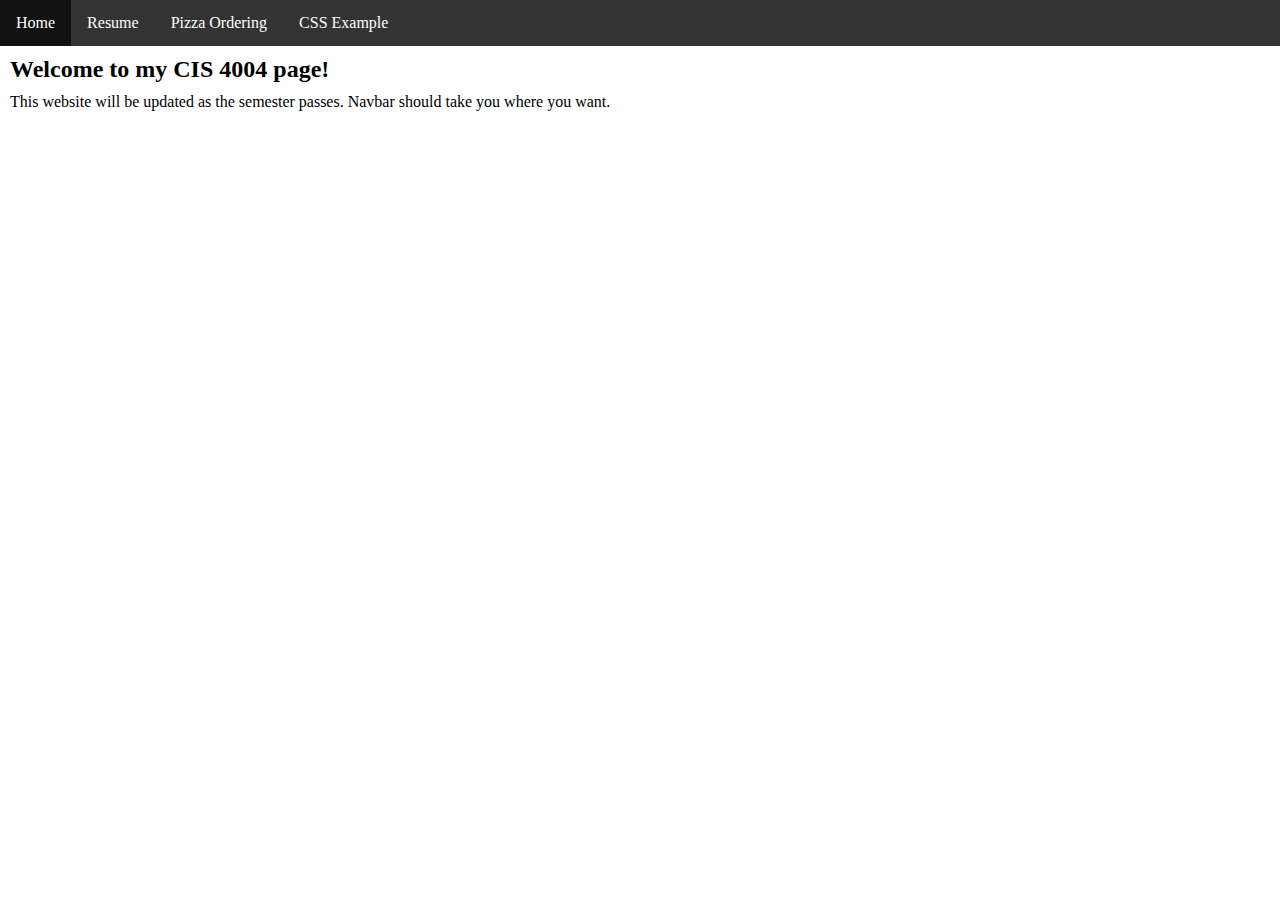
<file: index.html>
<!DOCTYPE html>
<html lang="en">
<head>
  <style>
    body {
      margin: 0;
      padding: 0;
    }

    h2, p {
      margin: 10px;
    }

    /* ONLY the navbar gets these styles */
    .navbar {
      list-style-type: none;
      margin: 0;
      padding: 0;
      overflow: hidden;
      background-color: #333333;
    }

    .navbar li {
      float: left;
    }

    .navbar li a {
      display: block;
      color: white;
      text-align: center;
      padding: 14px 16px;
      text-decoration: none;
    }

    .navbar li a:hover {
      background-color: #111111;
    }
  </style>
</head>

<body>

  <ul class="navbar">
    <li><a href="index.html">Home</a></li>
    <li><a href="resume.html">Resume</a></li>
    <li><a href="PizzaOrdering.html">Pizza Ordering</a></li>
    <li><a href="cssExample.html">CSS Example</a></li>
  </ul>

  <h2>Welcome to my CIS 4004 page!</h2>

  <p>This website will be updated as the semester passes. Navbar should take you where you want.</p>

</body>
</html>
</file>
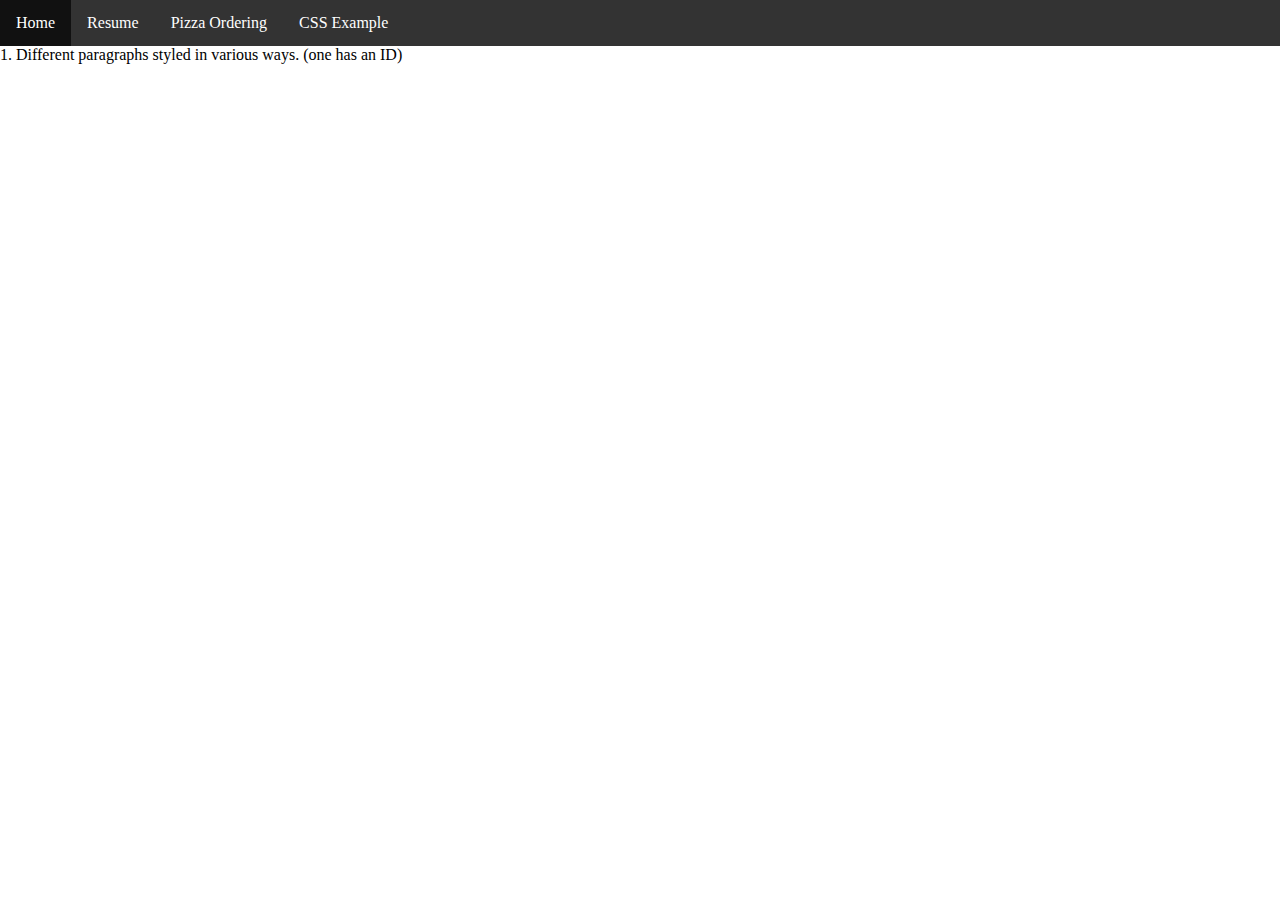
<file: cssExample.html>
<!DOCTYPE html>
<html>
    <head>
        <style>
            body {
              margin: 0;
              padding: 0;
            }
        
            h2, p {
              margin: 10px;
            }
        
            /* ONLY the navbar gets these styles */
            .navbar {
              list-style-type: none;
              margin: 0;
              padding: 0;
              overflow: hidden;
              background-color: #333333;
            }
        
            .navbar li {
              float: left;
            }
        
            .navbar li a {
              display: block;
              color: white;
              text-align: center;
              padding: 14px 16px;
              text-decoration: none;
            }
        
            .navbar li a:hover {
              background-color: #111111;
            }
          </style>
            <title>CSS Example</title>
    </head>
    <body>
        <ul class="navbar">
            <li><a href="index.html">Home</a></li>
            <li><a href="resume.html">Resume</a></li>
            <li><a href="PizzaOrdering.html">Pizza Ordering</a></li>
            <li><a href="cssExample.html">CSS Example</a></li>
          </ul>
    </body>
</html>

1.  Different paragraphs styled in various ways.  (one has an ID)
</file>
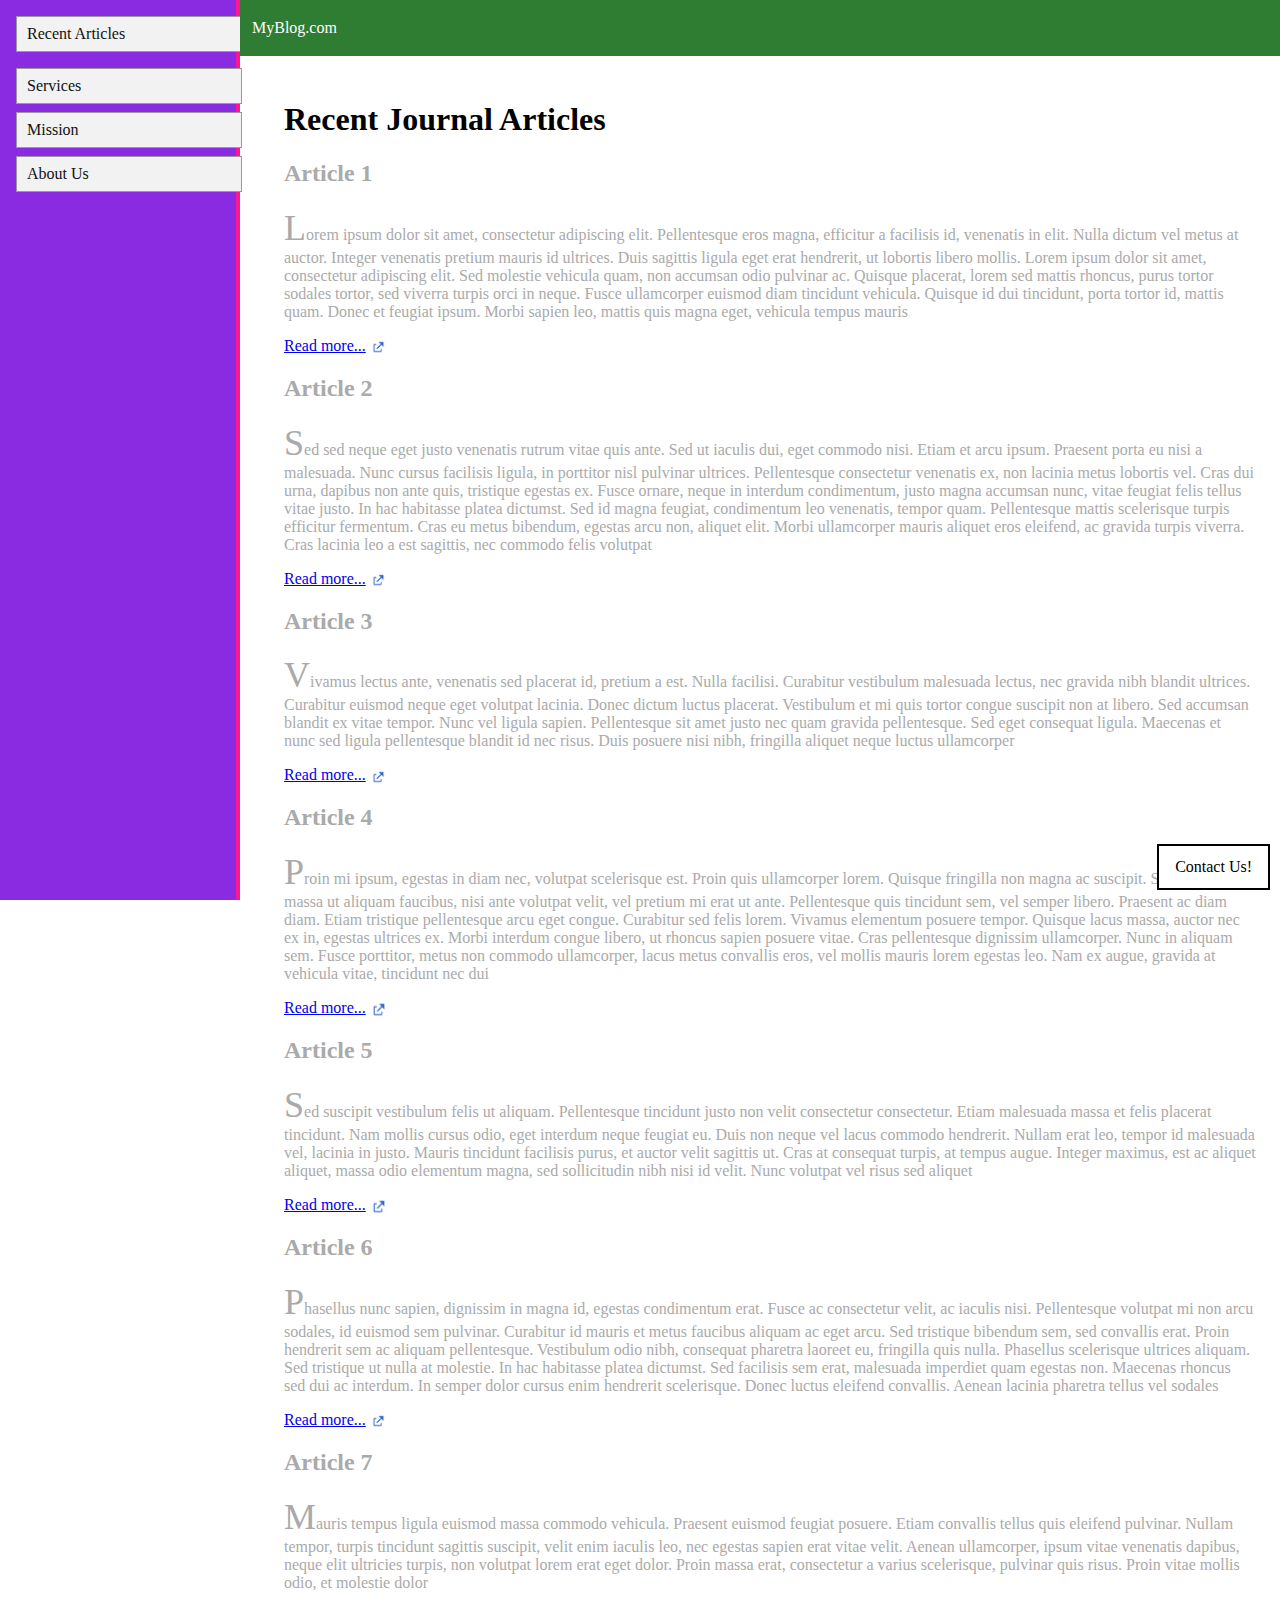
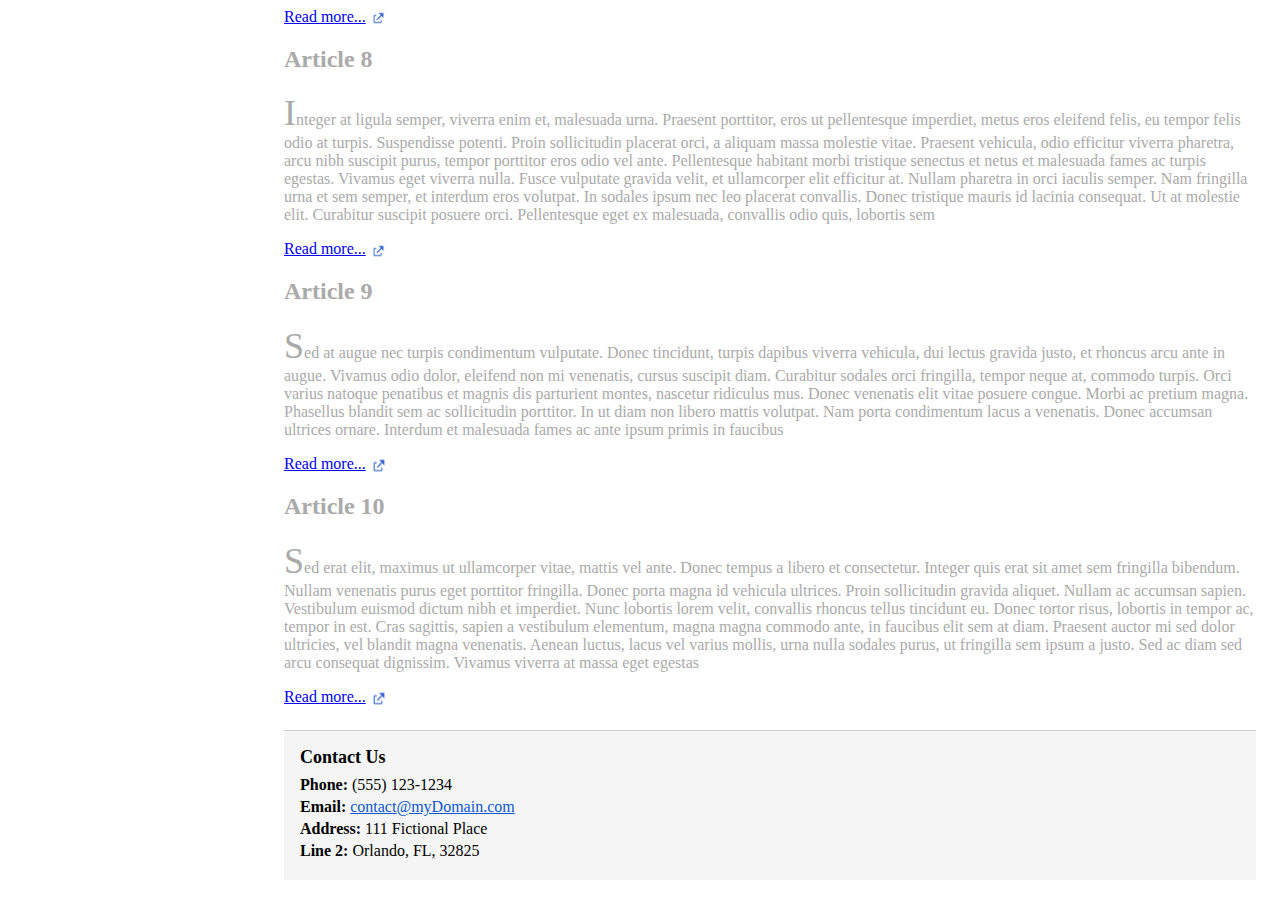
<file: filterBlog.html>
<!DOCTYPE html>
<html lang="en">
    <head>
        <link rel="stylesheet" href="filterBlog.css">
        <title>New Blog Page</title>
    </head>

    <body>
		
		<nav id="menuItems">
			<a id="recentArticles" class="nav-btn" href="recent.html">Recent Articles</a>
			
			<ul id="jumpMenu">
				<li><a href="#a1">Article 1</a></li>
				<li><a href="#a2">Article 2</a></li>
				<li><a href="#a3">Article 3</a></li>
				<li><a href="#a4">Article 4</a></li>
				<li><a href="#a5">Article 5</a></li>
				<li><a href="#a6">Article 6</a></li>
				<li><a href="#a7">Article 7</a></li>
				<li><a href="#a8">Article 8</a></li>
				<li><a href="#a9">Article 9</a></li>
				<li><a href="#a10">Article 10</a></li>
			</ul>
		
			<a class="nav-btn" href="services.html">Services</a>
			<a class="nav-btn" href="mission.html">Mission</a>
			<a class="nav-btn" href="about.html">About Us</a>
		</nav>
		
        <main>
		
			<header>
				<p>MyBlog.com</p>
			</header>
            
            <h1>Recent Journal Articles</h1>

            <div id="container">
                <article id="a1">
                    <h2>Article 1</h2>
                    <p>Lorem ipsum dolor sit amet, consectetur adipiscing elit. Pellentesque eros magna, efficitur a facilisis id, venenatis in elit. Nulla dictum vel metus at auctor. Integer venenatis pretium mauris id ultrices. Duis sagittis ligula eget erat hendrerit, ut lobortis libero mollis. Lorem ipsum dolor sit amet, consectetur adipiscing elit. Sed molestie vehicula quam, non accumsan odio pulvinar ac. Quisque placerat, lorem sed mattis rhoncus, purus tortor sodales tortor, sed viverra turpis orci in neque. Fusce ullamcorper euismod diam tincidunt vehicula. Quisque id dui tincidunt, porta tortor id, mattis quam. Donec et feugiat ipsum. Morbi sapien leo, mattis quis magna eget, vehicula tempus mauris</p>
                    <p><a href="http://www.google.com">Read more...</a></p>
                </article>

                <article id="a2">
                    <h2>Article 2</h2>
                    <p>Sed sed neque eget justo venenatis rutrum vitae quis ante. Sed ut iaculis dui, eget commodo nisi. Etiam et arcu ipsum. Praesent porta eu nisi a malesuada. Nunc cursus facilisis ligula, in porttitor nisl pulvinar ultrices. Pellentesque consectetur venenatis ex, non lacinia metus lobortis vel. Cras dui urna, dapibus non ante quis, tristique egestas ex. Fusce ornare, neque in interdum condimentum, justo magna accumsan nunc, vitae feugiat felis tellus vitae justo. In hac habitasse platea dictumst. Sed id magna feugiat, condimentum leo venenatis, tempor quam. Pellentesque mattis scelerisque turpis efficitur fermentum. Cras eu metus bibendum, egestas arcu non, aliquet elit. Morbi ullamcorper mauris aliquet eros eleifend, ac gravida turpis viverra. Cras lacinia leo a est sagittis, nec commodo felis volutpat</p>
                    <p><a href="http://www.google.com">Read more...</a></p>
                </article>

                <article id="a3">
                    <h2>Article 3</h2>
                    <p>Vivamus lectus ante, venenatis sed placerat id, pretium a est. Nulla facilisi. Curabitur vestibulum malesuada lectus, nec gravida nibh blandit ultrices. Curabitur euismod neque eget volutpat lacinia. Donec dictum luctus placerat. Vestibulum et mi quis tortor congue suscipit non at libero. Sed accumsan blandit ex vitae tempor. Nunc vel ligula sapien. Pellentesque sit amet justo nec quam gravida pellentesque. Sed eget consequat ligula. Maecenas et nunc sed ligula pellentesque blandit id nec risus. Duis posuere nisi nibh, fringilla aliquet neque luctus ullamcorper</p>
                    <p><a href="http://www.google.com">Read more...</a></p>
                </article>

                <article id="a4">
                    <h2>Article 4</h2>
                    <p>Proin mi ipsum, egestas in diam nec, volutpat scelerisque est. Proin quis ullamcorper lorem. Quisque fringilla non magna ac suscipit. Sed scelerisque, massa ut aliquam faucibus, nisi ante volutpat velit, vel pretium mi erat ut ante. Pellentesque quis tincidunt sem, vel semper libero. Praesent ac diam diam. Etiam tristique pellentesque arcu eget congue. Curabitur sed felis lorem. Vivamus elementum posuere tempor. Quisque lacus massa, auctor nec ex in, egestas ultrices ex. Morbi interdum congue libero, ut rhoncus sapien posuere vitae. Cras pellentesque dignissim ullamcorper. Nunc in aliquam sem. Fusce porttitor, metus non commodo ullamcorper, lacus metus convallis eros, vel mollis mauris lorem egestas leo. Nam ex augue, gravida at vehicula vitae, tincidunt nec dui</p>
                    <p><a href="http://www.google.com">Read more...</a></p>
                </article>

                <article id="a5">
                    <h2>Article 5</h2>
                    <p>Sed suscipit vestibulum felis ut aliquam. Pellentesque tincidunt justo non velit consectetur consectetur. Etiam malesuada massa et felis placerat tincidunt. Nam mollis cursus odio, eget interdum neque feugiat eu. Duis non neque vel lacus commodo hendrerit. Nullam erat leo, tempor id malesuada vel, lacinia in justo. Mauris tincidunt facilisis purus, et auctor velit sagittis ut. Cras at consequat turpis, at tempus augue. Integer maximus, est ac aliquet aliquet, massa odio elementum magna, sed sollicitudin nibh nisi id velit. Nunc volutpat vel risus sed aliquet</p>
                    <p><a href="http://www.google.com">Read more...</a></p>
                </article>

                <article id="a6">
                    <h2>Article 6</h2>
                    <p>Phasellus nunc sapien, dignissim in magna id, egestas condimentum erat. Fusce ac consectetur velit, ac iaculis nisi. Pellentesque volutpat mi non arcu sodales, id euismod sem pulvinar. Curabitur id mauris et metus faucibus aliquam ac eget arcu. Sed tristique bibendum sem, sed convallis erat. Proin hendrerit sem ac aliquam pellentesque. Vestibulum odio nibh, consequat pharetra laoreet eu, fringilla quis nulla. Phasellus scelerisque ultrices aliquam. Sed tristique ut nulla at molestie. In hac habitasse platea dictumst. Sed facilisis sem erat, malesuada imperdiet quam egestas non. Maecenas rhoncus sed dui ac interdum. In semper dolor cursus enim hendrerit scelerisque. Donec luctus eleifend convallis. Aenean lacinia pharetra tellus vel sodales</p>
                    <p><a href="http://www.google.com">Read more...</a></p>
                </article>

                <article id="a7">
                    <h2>Article 7</h2>
                    <p>Mauris tempus ligula euismod massa commodo vehicula. Praesent euismod feugiat posuere. Etiam convallis tellus quis eleifend pulvinar. Nullam tempor, turpis tincidunt sagittis suscipit, velit enim iaculis leo, nec egestas sapien erat vitae velit. Aenean ullamcorper, ipsum vitae venenatis dapibus, neque elit ultricies turpis, non volutpat lorem erat eget dolor. Proin massa erat, consectetur a varius scelerisque, pulvinar quis risus. Proin vitae mollis odio, et molestie dolor</p>
                    <p><a href="http://www.google.com">Read more...</a></p>
                </article>

                <article id="a8">
                    <h2>Article 8</h2>
                    <p>Integer at ligula semper, viverra enim et, malesuada urna. Praesent porttitor, eros ut pellentesque imperdiet, metus eros eleifend felis, eu tempor felis odio at turpis. Suspendisse potenti. Proin sollicitudin placerat orci, a aliquam massa molestie vitae. Praesent vehicula, odio efficitur viverra pharetra, arcu nibh suscipit purus, tempor porttitor eros odio vel ante. Pellentesque habitant morbi tristique senectus et netus et malesuada fames ac turpis egestas. Vivamus eget viverra nulla. Fusce vulputate gravida velit, et ullamcorper elit efficitur at. Nullam pharetra in orci iaculis semper. Nam fringilla urna et sem semper, et interdum eros volutpat. In sodales ipsum nec leo placerat convallis. Donec tristique mauris id lacinia consequat. Ut at molestie elit. Curabitur suscipit posuere orci. Pellentesque eget ex malesuada, convallis odio quis, lobortis sem</p>
                    <p><a href="http://www.google.com">Read more...</a></p>
                </article>

                <article id="a9">
                    <h2>Article 9</h2>
                    <p>Sed at augue nec turpis condimentum vulputate. Donec tincidunt, turpis dapibus viverra vehicula, dui lectus gravida justo, et rhoncus arcu ante in augue. Vivamus odio dolor, eleifend non mi venenatis, cursus suscipit diam. Curabitur sodales orci fringilla, tempor neque at, commodo turpis. Orci varius natoque penatibus et magnis dis parturient montes, nascetur ridiculus mus. Donec venenatis elit vitae posuere congue. Morbi ac pretium magna. Phasellus blandit sem ac sollicitudin porttitor. In ut diam non libero mattis volutpat. Nam porta condimentum lacus a venenatis. Donec accumsan ultrices ornare. Interdum et malesuada fames ac ante ipsum primis in faucibus</p>
                    <p><a href="http://www.google.com">Read more...</a></p>
                </article>

                <article id="a10">
                    <h2>Article 10</h2>
                    <p>Sed erat elit, maximus ut ullamcorper vitae, mattis vel ante. Donec tempus a libero et consectetur. Integer quis erat sit amet sem fringilla bibendum. Nullam venenatis purus eget porttitor fringilla. Donec porta magna id vehicula ultrices. Proin sollicitudin gravida aliquet. Nullam ac accumsan sapien. Vestibulum euismod dictum nibh et imperdiet. Nunc lobortis lorem velit, convallis rhoncus tellus tincidunt eu. Donec tortor risus, lobortis in tempor ac, tempor in est. Cras sagittis, sapien a vestibulum elementum, magna magna commodo ante, in faucibus elit sem at diam. Praesent auctor mi sed dolor ultricies, vel blandit magna venenatis. Aenean luctus, lacus vel varius mollis, urna nulla sodales purus, ut fringilla sem ipsum a justo. Sed ac diam sed arcu consequat dignissim. Vivamus viverra at massa eget egestas</p>
                    <p><a href="http://www.google.com">Read more...</a></p>
                </article>
            </div>

            <a id="contactBox" href="#contact">Contact Us!</a>

            <footer id="contact">
                <h2>Contact Us</h2>
                <address>
                    <p><strong>Phone:</strong> (555) 123-1234</p>
                    <p><strong>Email:</strong> <a href="mailto:contact@myDomain.com">contact@myDomain.com</a></p>
                    <p><strong>Address:</strong> 111 Fictional Place</p>
                    <p><strong>Line 2:</strong> Orlando, FL, 32825</p>
                </address>
            </footer>
        </main>
    </body>
</html>
</file>
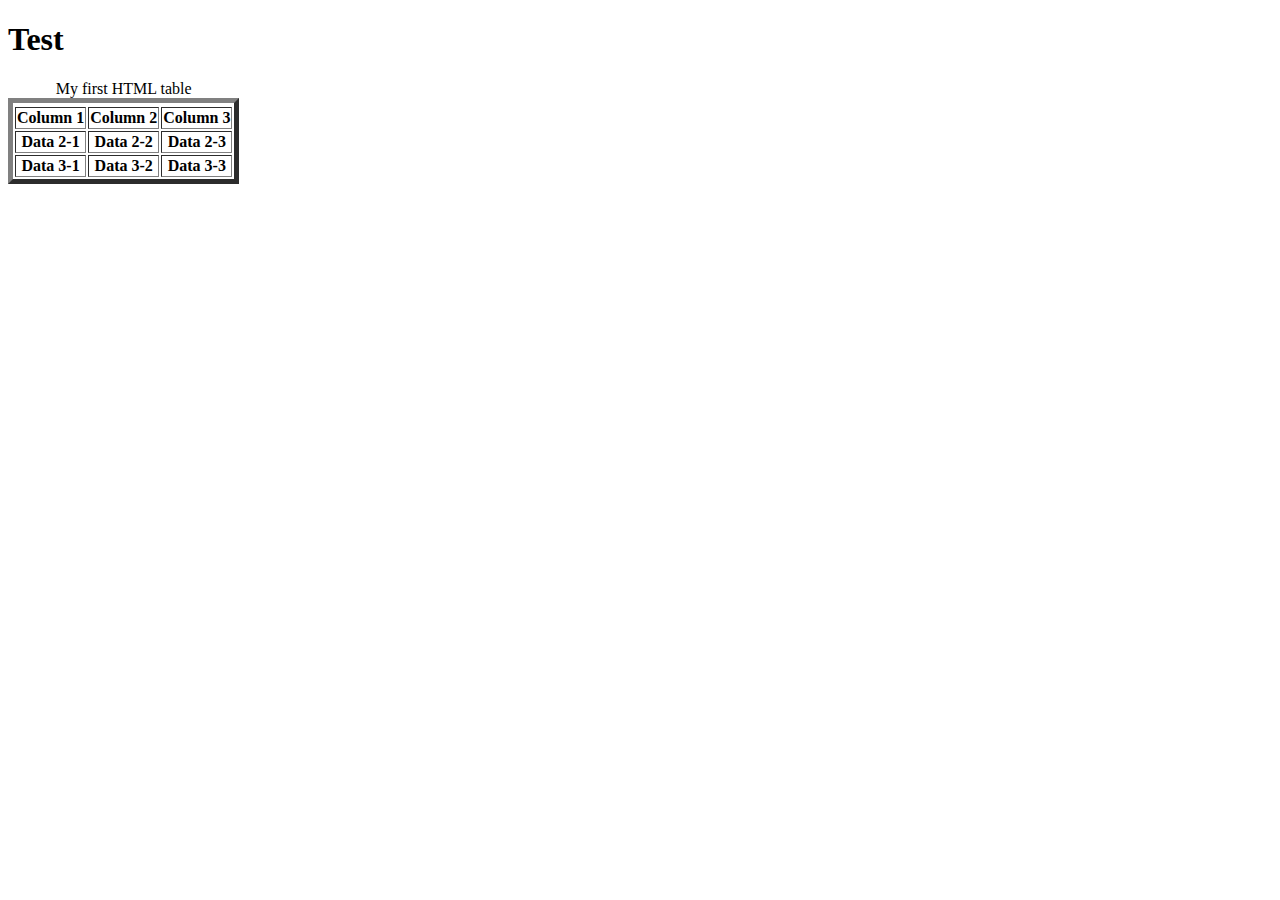
<file: GHDayOne.html>
<!DOCTYPE html>
<html>
<head>
    <title> Andrew's Webpage</title>
</head>
<body>
    <h1> Test </h1>
    <table border = 5>
        <tr>
            <caption>
                My first HTML table
            </caption>
            <th> Column 1 </th>
            <th> Column 2 </th>
            <th> Column 3 </th>
        </tr>
        <tr>
            <th> Data 2-1 </th>
            <th> Data 2-2 </th>
            <th> Data 2-3 </th>
        </tr>
        <tr>
            <th> Data 3-1 </th>
            <th> Data 3-2 </th>
            <th> Data 3-3 </th>
        </tr>
    </table>
</body>
</html>
</file>
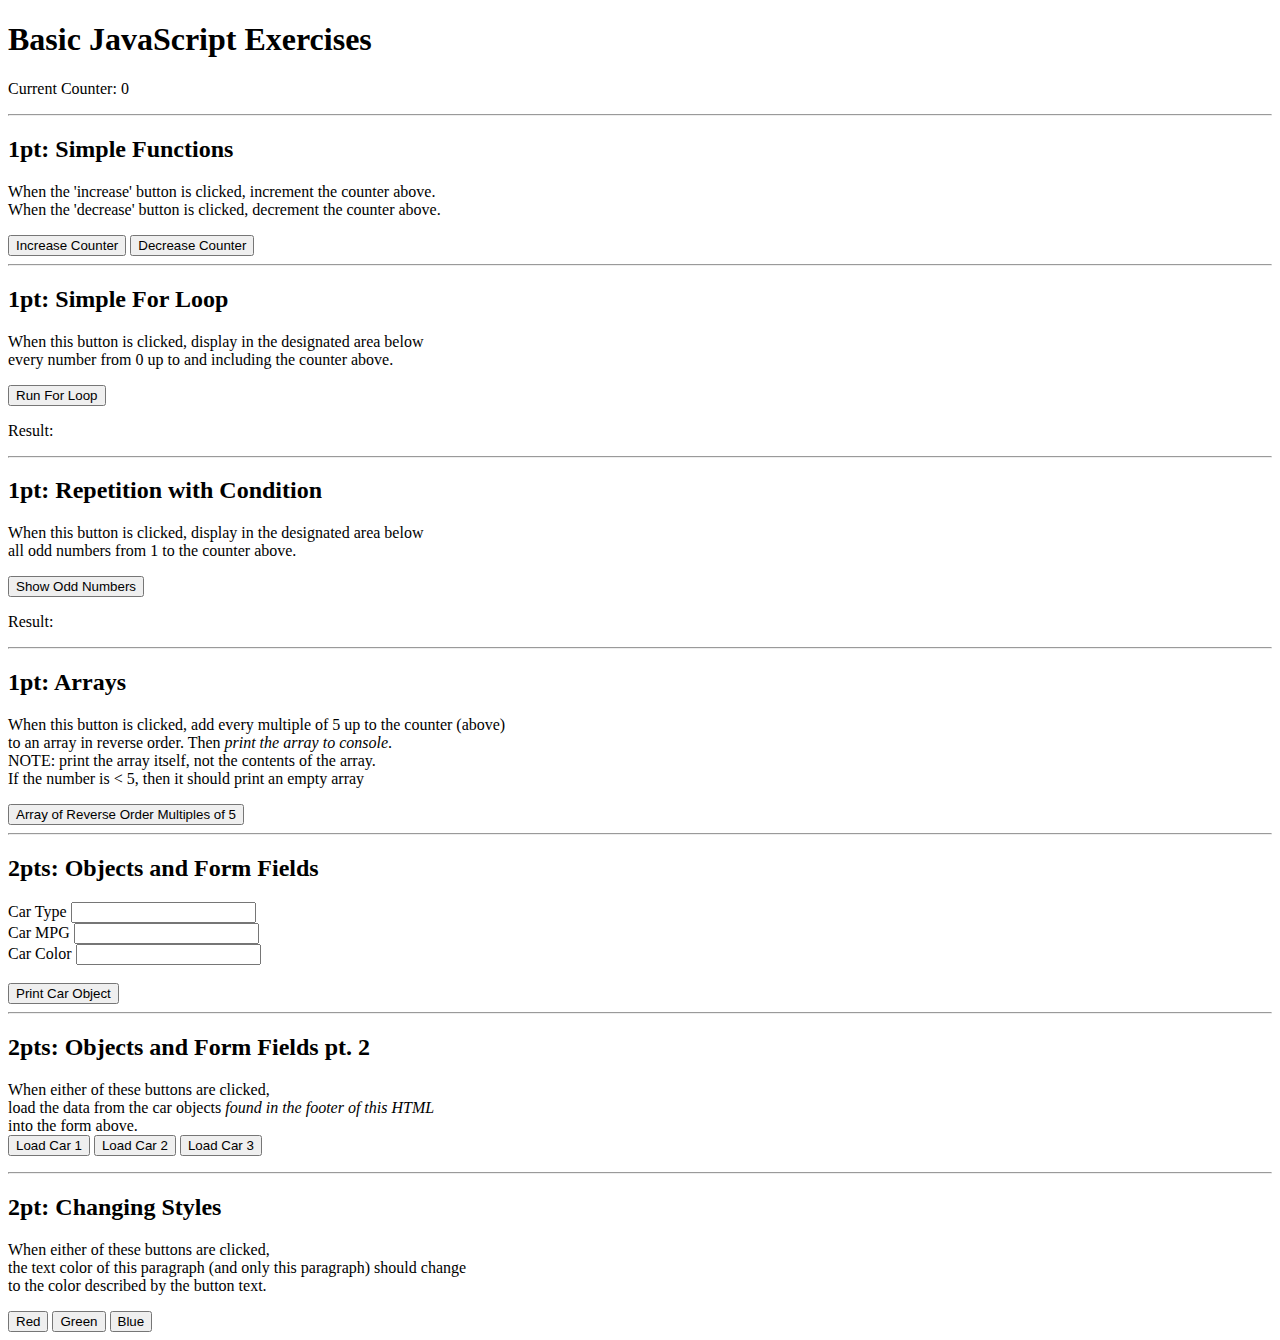
<file: javaScriptExercise.html>
<!DOCTYPE html>

<html lang="en">
	<head>
		<title>Basic JavaScript Exercises</title>
		<!-- change the src value to use your own script -->
		<script src="javaScriptExercise.js"></script>
	</head>
	
	
	<body>
		<h1>Basic JavaScript Exercises</h1>

		<p>Current Counter: <span id="counter">0</span></p>
		
		<hr>
		
		<h2>1pt: Simple Functions</h2>
		<p>When the 'increase' button is clicked, increment the counter above.<br>
			When the 'decrease' button is clicked, decrement the counter above.</p>
		<button onclick="tickUp()">Increase Counter</button>
		<button onclick="tickDown()">Decrease Counter</button>
		
		<hr>
		
		<h2>1pt: Simple For Loop</h2>
		<p>When this button is clicked, display in the designated area below<br>
		every number from 0 up to and including the counter above.</p>
		<button onclick="runForLoop()">Run For Loop</button>
		
		<p>Result: <span id="forLoopResult"></span></p>
		
		<hr>
		
		<h2>1pt: Repetition with Condition</h2>
		<p>When this button is clicked, display in the designated area below<br>
		all odd numbers from 1 to the counter above.</p>
		<button onclick="showOddNumbers()">Show Odd Numbers</button>
		
		<p>Result: <span id="oddNumberResult"></span></p>
		
		<hr>
		
		<h2>1pt: Arrays</h2>
		<p>When this button is clicked, add every multiple of 5 up to the counter (above)<br>
		to an array in reverse order.  Then <em>print the array to console</em>.<br>
		NOTE: print the array itself, not the contents of the array.<br>
		If the number is &lt; 5, then it should print an empty array</p>
		<button onclick="addMultiplesToArray()">Array of Reverse Order Multiples of 5</button>
		
		<hr>
		
		<h2>2pts: Objects and Form Fields</h2>
		<label for="carType">Car Type</label> <input id="carType" type="text"><br>
		<label for="carMPG">Car MPG</label> <input id="carMPG" type="text"><br>
		<label for="carColor">Car Color</label> <input id="carColor" type="text"><br>
		<br>
		
		<button type="button" onclick="printCarObject()">Print Car Object</button>
		
		<hr>
		
		<h2>2pts: Objects and Form Fields pt. 2</h2>
		<p>When either of these buttons are clicked,<br>
		load the data from the car objects <em>found in the footer of this HTML</em><br>
		into the form above.<br>
		<button type="button" onclick="loadCar(1)">Load Car 1</button>
		<button type="button" onclick="loadCar(2)">Load Car 2</button>
		<button type="button" onclick="loadCar(3)">Load Car 3</button>
		
		<hr>
		
		<h2>2pt: Changing Styles</h2>
		<p id="styleParagraph">When either of these buttons are clicked,<br>
		the text color of this paragraph (and only this paragraph) should change<br>
		to the color described by the button text.</p>
		
		<button type="button" onclick="changeColor(1)">Red</button>
		<button type="button" onclick="changeColor(2)">Green</button>
		<button type="button" onclick="changeColor(3)">Blue</button>
	
	
		<footer>
			<script>
				let carObject1 = {cType: "sedan", cMPG: "32", cColor: "blue"};
				let carObject2 = {cType: "truck", cMPG: "28", cColor: "red"};
				let carObject3 = {cType: "van", cMPG: "30", cColor: "green"};
			</script>
		</footer>
	</body>
	
	
</html>
</file>
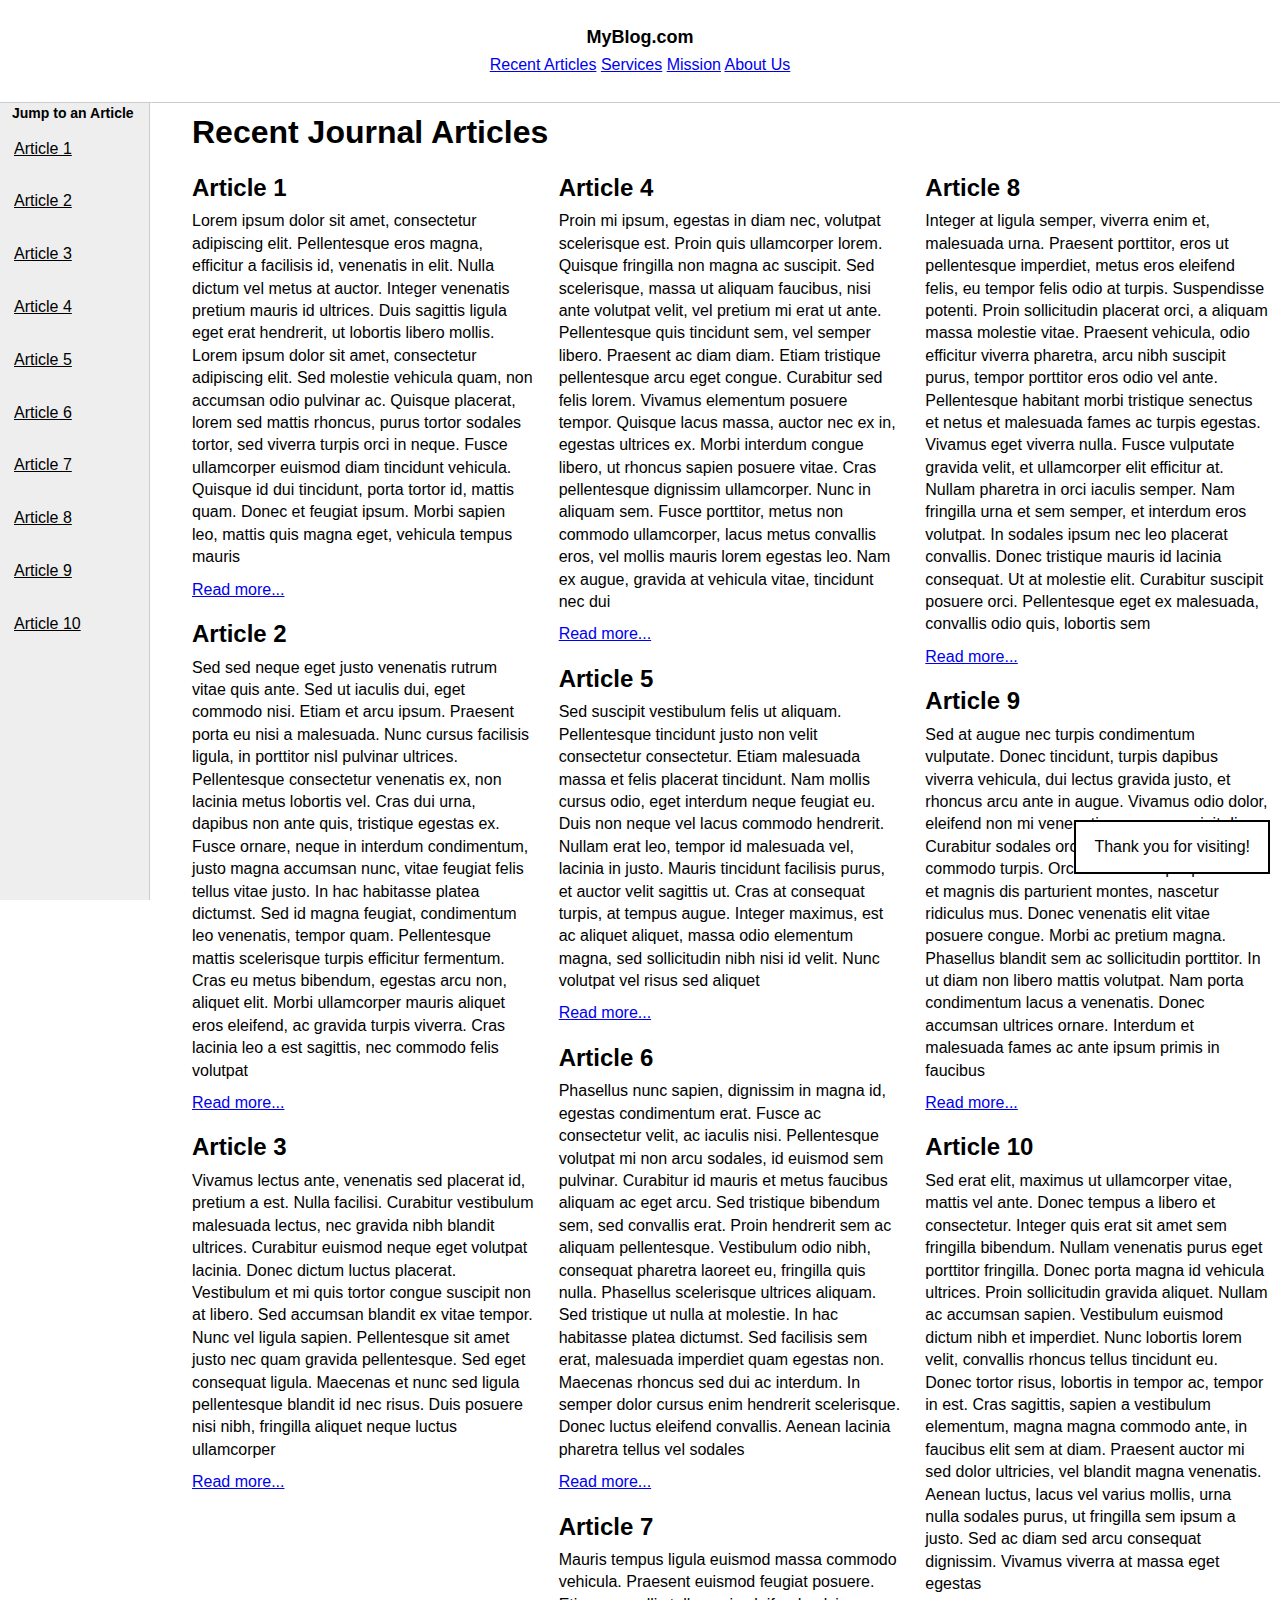
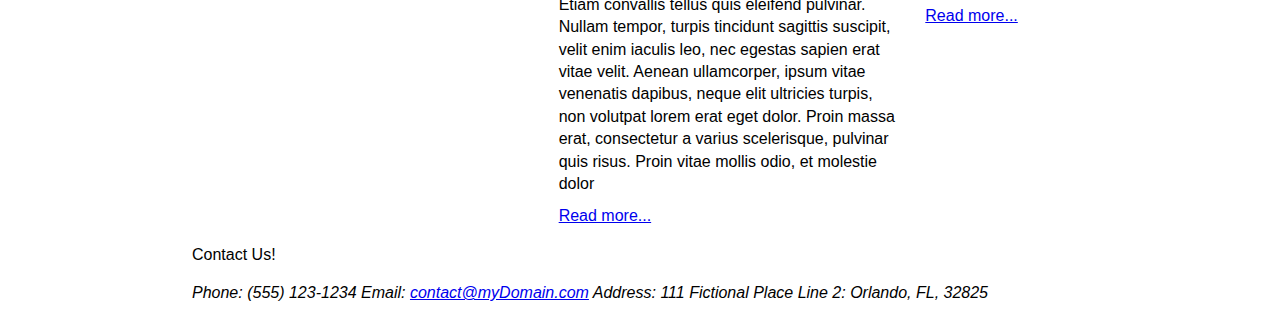
<file: myBlog.html>
<!DOCTYPE html>
<html lang="en">
    <head>
        <link rel="stylesheet" href="css.css">
        <title>My Blog</title>
    </head>

    <body>
		<nav id="jumpMenu">
            <h2>Jump to an Article</h2>
            <a href="#a1">Article 1</a><br>
            <a href="#a2">Article 2</a><br>
            <a href="#a3">Article 3</a><br>
            <a href="#a4">Article 4</a><br>
            <a href="#a5">Article 5</a><br>
            <a href="#a6">Article 6</a><br>
            <a href="#a7">Article 7</a><br>
            <a href="#a8">Article 8</a><br>
            <a href="#a9">Article 9</a><br>
			<a href="#a10">Article 10</a>
        </nav>
        <main>		
		
			<header>
				<p>MyBlog.com</p>
				<nav>
					<a class="top-btn" href="recent.html">Recent Articles</a>
					<a class="top-btn" href="services.html">Services</a>
					<a class="top-btn" href="mission.html">Mission</a>
					<a class="top-btn" href="about.html">About Us</a>
				</nav>
			</header>
            
            <h1>Recent Journal Articles</h1>

            <div id="container">
                <article id="a1">
                    <h2>Article 1</h2>
                    <p>Lorem ipsum dolor sit amet, consectetur adipiscing elit. Pellentesque eros magna, efficitur a facilisis id, venenatis in elit. Nulla dictum vel metus at auctor. Integer venenatis pretium mauris id ultrices. Duis sagittis ligula eget erat hendrerit, ut lobortis libero mollis. Lorem ipsum dolor sit amet, consectetur adipiscing elit. Sed molestie vehicula quam, non accumsan odio pulvinar ac. Quisque placerat, lorem sed mattis rhoncus, purus tortor sodales tortor, sed viverra turpis orci in neque. Fusce ullamcorper euismod diam tincidunt vehicula. Quisque id dui tincidunt, porta tortor id, mattis quam. Donec et feugiat ipsum. Morbi sapien leo, mattis quis magna eget, vehicula tempus mauris</p>
                    <p><a href="#">Read more...</a></p>
                </article>

                <article id="a2">
                    <h2>Article 2</h2>
                    <p>Sed sed neque eget justo venenatis rutrum vitae quis ante. Sed ut iaculis dui, eget commodo nisi. Etiam et arcu ipsum. Praesent porta eu nisi a malesuada. Nunc cursus facilisis ligula, in porttitor nisl pulvinar ultrices. Pellentesque consectetur venenatis ex, non lacinia metus lobortis vel. Cras dui urna, dapibus non ante quis, tristique egestas ex. Fusce ornare, neque in interdum condimentum, justo magna accumsan nunc, vitae feugiat felis tellus vitae justo. In hac habitasse platea dictumst. Sed id magna feugiat, condimentum leo venenatis, tempor quam. Pellentesque mattis scelerisque turpis efficitur fermentum. Cras eu metus bibendum, egestas arcu non, aliquet elit. Morbi ullamcorper mauris aliquet eros eleifend, ac gravida turpis viverra. Cras lacinia leo a est sagittis, nec commodo felis volutpat</p>
                    <p><a href="#">Read more...</a></p>
                </article>

                <article id="a3">
                    <h2>Article 3</h2>
                    <p>Vivamus lectus ante, venenatis sed placerat id, pretium a est. Nulla facilisi. Curabitur vestibulum malesuada lectus, nec gravida nibh blandit ultrices. Curabitur euismod neque eget volutpat lacinia. Donec dictum luctus placerat. Vestibulum et mi quis tortor congue suscipit non at libero. Sed accumsan blandit ex vitae tempor. Nunc vel ligula sapien. Pellentesque sit amet justo nec quam gravida pellentesque. Sed eget consequat ligula. Maecenas et nunc sed ligula pellentesque blandit id nec risus. Duis posuere nisi nibh, fringilla aliquet neque luctus ullamcorper</p>
                    <p><a href="#">Read more...</a></p>
                </article>

                <article id="a4">
                    <h2>Article 4</h2>
                    <p>Proin mi ipsum, egestas in diam nec, volutpat scelerisque est. Proin quis ullamcorper lorem. Quisque fringilla non magna ac suscipit. Sed scelerisque, massa ut aliquam faucibus, nisi ante volutpat velit, vel pretium mi erat ut ante. Pellentesque quis tincidunt sem, vel semper libero. Praesent ac diam diam. Etiam tristique pellentesque arcu eget congue. Curabitur sed felis lorem. Vivamus elementum posuere tempor. Quisque lacus massa, auctor nec ex in, egestas ultrices ex. Morbi interdum congue libero, ut rhoncus sapien posuere vitae. Cras pellentesque dignissim ullamcorper. Nunc in aliquam sem. Fusce porttitor, metus non commodo ullamcorper, lacus metus convallis eros, vel mollis mauris lorem egestas leo. Nam ex augue, gravida at vehicula vitae, tincidunt nec dui</p>
                    <p><a href="#">Read more...</a></p>
                </article>

                <article id="a5">
                    <h2>Article 5</h2>
                    <p>Sed suscipit vestibulum felis ut aliquam. Pellentesque tincidunt justo non velit consectetur consectetur. Etiam malesuada massa et felis placerat tincidunt. Nam mollis cursus odio, eget interdum neque feugiat eu. Duis non neque vel lacus commodo hendrerit. Nullam erat leo, tempor id malesuada vel, lacinia in justo. Mauris tincidunt facilisis purus, et auctor velit sagittis ut. Cras at consequat turpis, at tempus augue. Integer maximus, est ac aliquet aliquet, massa odio elementum magna, sed sollicitudin nibh nisi id velit. Nunc volutpat vel risus sed aliquet</p>
                    <p><a href="#">Read more...</a></p>
                </article>

                <article id="a6">
                    <h2>Article 6</h2>
                    <p>Phasellus nunc sapien, dignissim in magna id, egestas condimentum erat. Fusce ac consectetur velit, ac iaculis nisi. Pellentesque volutpat mi non arcu sodales, id euismod sem pulvinar. Curabitur id mauris et metus faucibus aliquam ac eget arcu. Sed tristique bibendum sem, sed convallis erat. Proin hendrerit sem ac aliquam pellentesque. Vestibulum odio nibh, consequat pharetra laoreet eu, fringilla quis nulla. Phasellus scelerisque ultrices aliquam. Sed tristique ut nulla at molestie. In hac habitasse platea dictumst. Sed facilisis sem erat, malesuada imperdiet quam egestas non. Maecenas rhoncus sed dui ac interdum. In semper dolor cursus enim hendrerit scelerisque. Donec luctus eleifend convallis. Aenean lacinia pharetra tellus vel sodales</p>
                    <p><a href="#">Read more...</a></p>
                </article>

                <article id="a7">
                    <h2>Article 7</h2>
                    <p>Mauris tempus ligula euismod massa commodo vehicula. Praesent euismod feugiat posuere. Etiam convallis tellus quis eleifend pulvinar. Nullam tempor, turpis tincidunt sagittis suscipit, velit enim iaculis leo, nec egestas sapien erat vitae velit. Aenean ullamcorper, ipsum vitae venenatis dapibus, neque elit ultricies turpis, non volutpat lorem erat eget dolor. Proin massa erat, consectetur a varius scelerisque, pulvinar quis risus. Proin vitae mollis odio, et molestie dolor</p>
                    <p><a href="#">Read more...</a></p>
                </article>

                <article id="a8">
                    <h2>Article 8</h2>
                    <p>Integer at ligula semper, viverra enim et, malesuada urna. Praesent porttitor, eros ut pellentesque imperdiet, metus eros eleifend felis, eu tempor felis odio at turpis. Suspendisse potenti. Proin sollicitudin placerat orci, a aliquam massa molestie vitae. Praesent vehicula, odio efficitur viverra pharetra, arcu nibh suscipit purus, tempor porttitor eros odio vel ante. Pellentesque habitant morbi tristique senectus et netus et malesuada fames ac turpis egestas. Vivamus eget viverra nulla. Fusce vulputate gravida velit, et ullamcorper elit efficitur at. Nullam pharetra in orci iaculis semper. Nam fringilla urna et sem semper, et interdum eros volutpat. In sodales ipsum nec leo placerat convallis. Donec tristique mauris id lacinia consequat. Ut at molestie elit. Curabitur suscipit posuere orci. Pellentesque eget ex malesuada, convallis odio quis, lobortis sem</p>
                    <p><a href="#">Read more...</a></p>
                </article>

                <article id="a9">
                    <h2>Article 9</h2>
                    <p>Sed at augue nec turpis condimentum vulputate. Donec tincidunt, turpis dapibus viverra vehicula, dui lectus gravida justo, et rhoncus arcu ante in augue. Vivamus odio dolor, eleifend non mi venenatis, cursus suscipit diam. Curabitur sodales orci fringilla, tempor neque at, commodo turpis. Orci varius natoque penatibus et magnis dis parturient montes, nascetur ridiculus mus. Donec venenatis elit vitae posuere congue. Morbi ac pretium magna. Phasellus blandit sem ac sollicitudin porttitor. In ut diam non libero mattis volutpat. Nam porta condimentum lacus a venenatis. Donec accumsan ultrices ornare. Interdum et malesuada fames ac ante ipsum primis in faucibus</p>
                    <p><a href="#">Read more...</a></p>
                </article>

                <article id="a10">
                    <h2>Article 10</h2>
                    <p>Sed erat elit, maximus ut ullamcorper vitae, mattis vel ante. Donec tempus a libero et consectetur. Integer quis erat sit amet sem fringilla bibendum. Nullam venenatis purus eget porttitor fringilla. Donec porta magna id vehicula ultrices. Proin sollicitudin gravida aliquet. Nullam ac accumsan sapien. Vestibulum euismod dictum nibh et imperdiet. Nunc lobortis lorem velit, convallis rhoncus tellus tincidunt eu. Donec tortor risus, lobortis in tempor ac, tempor in est. Cras sagittis, sapien a vestibulum elementum, magna magna commodo ante, in faucibus elit sem at diam. Praesent auctor mi sed dolor ultricies, vel blandit magna venenatis. Aenean luctus, lacus vel varius mollis, urna nulla sodales purus, ut fringilla sem ipsum a justo. Sed ac diam sed arcu consequat dignissim. Vivamus viverra at massa eget egestas</p>
                    <p><a href="#">Read more...</a></p>
                </article>
            </div>
			
			<p id="thanks">Thank you for visiting!</p>

            <footer>
                <p>Contact Us!</p>
                <address>
                    <div>
                        <span>Phone:</span> <span>(555) 123-1234</span>
                        <span>Email:</span> </span><a href="#">contact@myDomain.com</a></span>
                        <span>Address:</span> <span>111 Fictional Place</span>
                        <span>Line 2:</span> <span>Orlando, FL, 32825</span>
                    </div>
                </address>
				
            </footer>
        </main>
    </body>
</html>
</file>
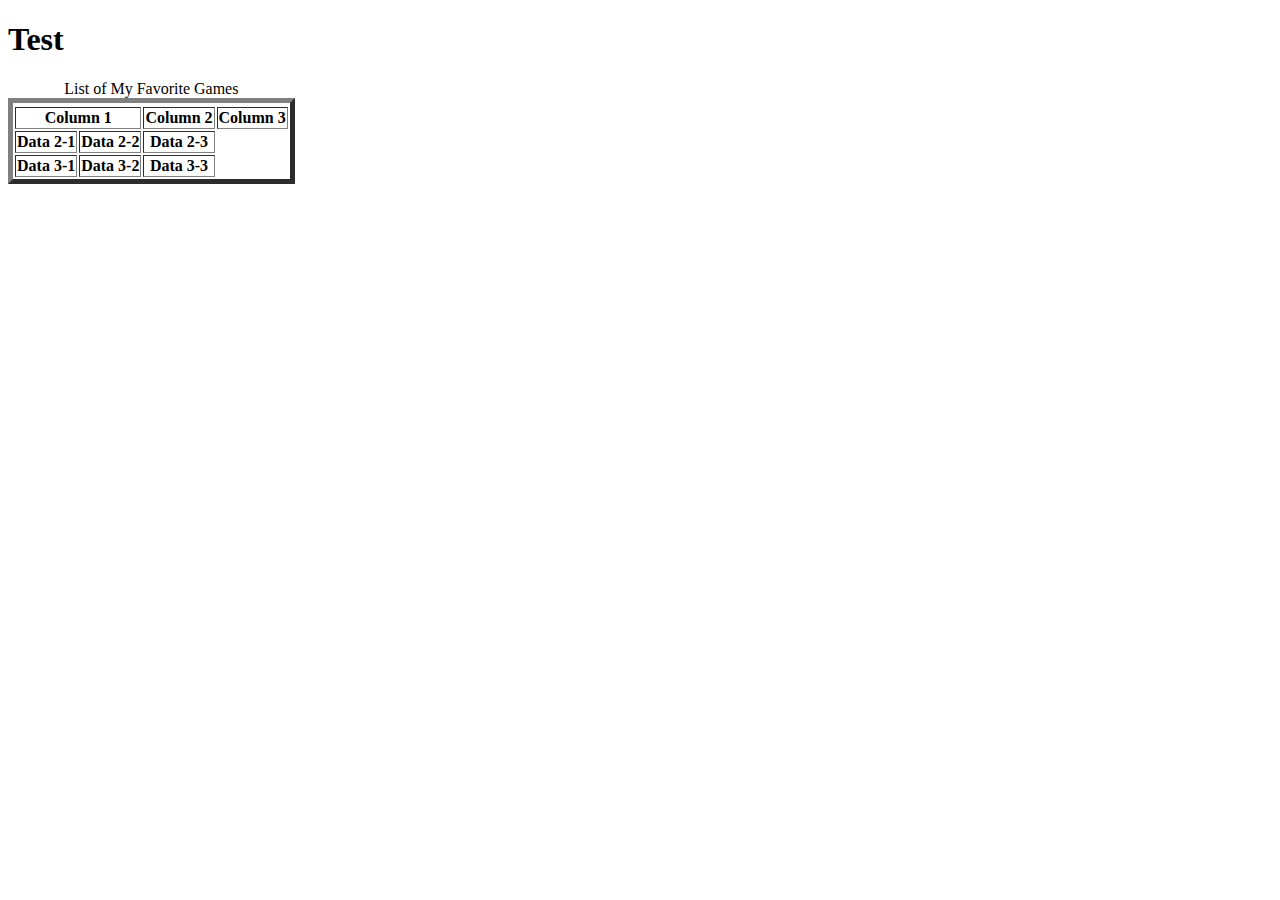
<file: PizzaOrdering.html>
<!DOCTYPE html>
<html>
<head>
    <title> Pizza Ordering Website</title>
</head>
<body>
    <h1> Test </h1>
    <table border = 5>
        <tr>
            <caption>
                List of My Favorite Games
            </caption>
            <th colspan="2"> Column 1 </th>
            <th> Column 2 </th>
            <th> Column 3 </th>
        </tr>
        <tr>
            <th> Data 2-1 </th>
            <th> Data 2-2 </th>
            <th> Data 2-3 </th>
        </tr>
        <tr>
            <th> Data 3-1 </th>
            <th> Data 3-2 </th>
            <th> Data 3-3 </th>
        </tr>
    </table>
</body>
</html>
</file>
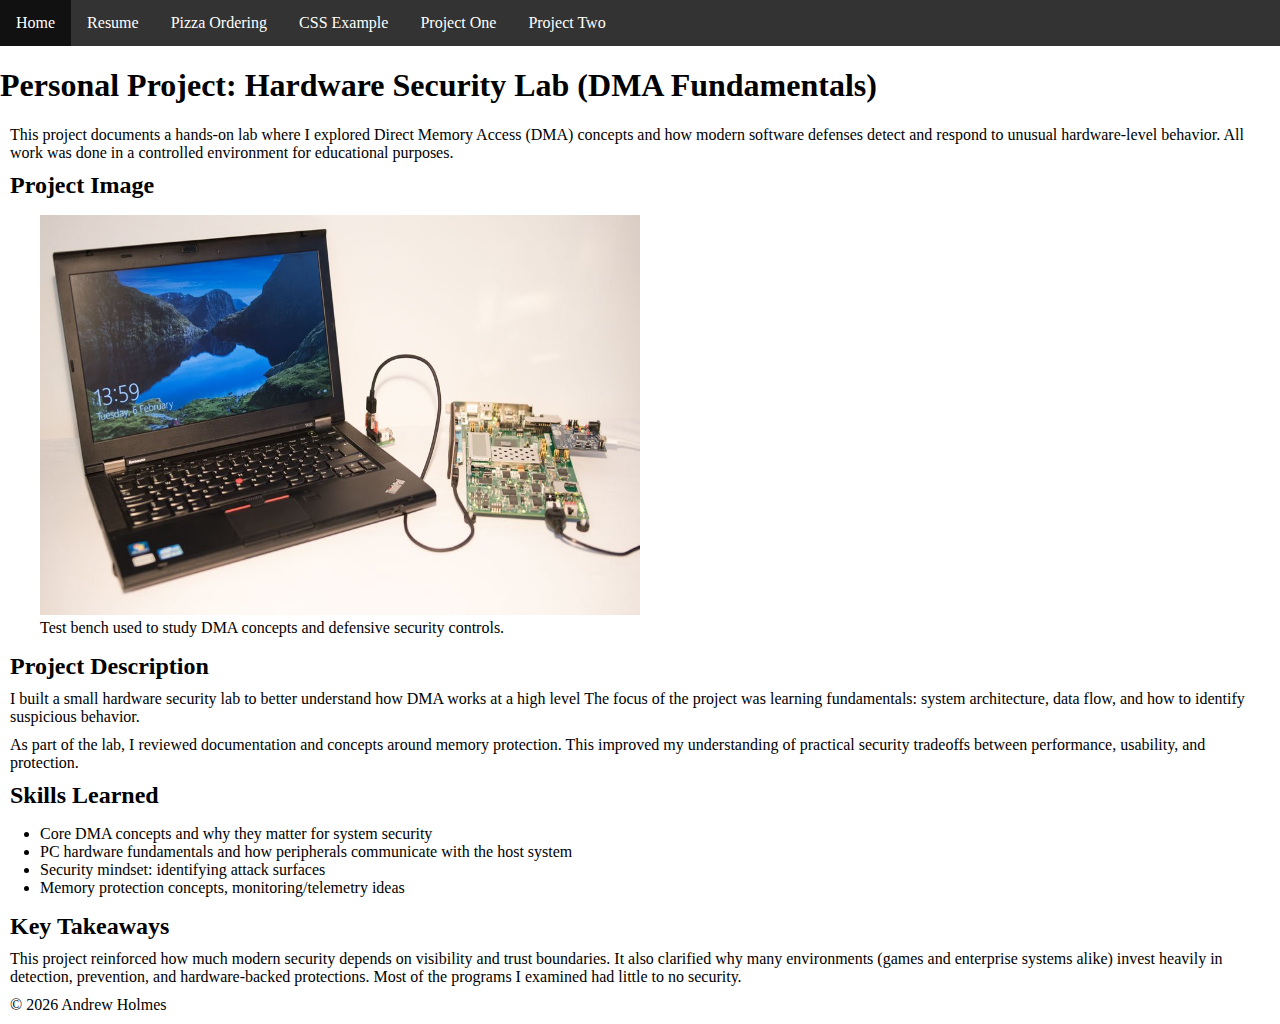
<file: projectOne.html>
<!doctype html>
<html lang="en">

<head>
    <style>
        body {
            margin: 0;
            padding: 0;
        }

        h2,
        p {
            margin: 10px;
        }

        /* ONLY the navbar gets these styles */
        .navbar {
            list-style-type: none;
            margin: 0;
            padding: 0;
            overflow: hidden;
            background-color: #333333;
        }

        .navbar li {
            float: left;
        }

        .navbar li a {
            display: block;
            color: white;
            text-align: center;
            padding: 14px 16px;
            text-decoration: none;
        }

        .navbar li a:hover {
            background-color: #111111;
        }
    </style>
    <meta charset="utf-8">
    <meta name="viewport" content="width=device-width, initial-scale=1">
    <title>Personal Project: Hardware Security Lab (DMA Fundamentals)</title>
</head>

<body>
    <ul class="navbar">
        <li><a href="index.html">Home</a></li>
        <li><a href="resume.html">Resume</a></li>
        <li><a href="PizzaOrdering.html">Pizza Ordering</a></li>
        <li><a href="cssExample.html">CSS Example</a></li>
        <li><a href="projectOne.html">Project One</a></li>
        <li><a href="projectTwo.html">Project Two</a></li>
    </ul>
    <header>
        <h1>Personal Project: Hardware Security Lab (DMA Fundamentals)</h1>
        <p>
            This project documents a hands-on lab where I explored Direct Memory
            Access (DMA) concepts and how modern software defenses detect and
            respond to unusual hardware-level behavior. All work was done in a
            controlled environment for educational purposes.
        </p>
    </header>

    <main>
        <article>
            <section aria-labelledby="project-image">
                <h2 id="project-image">Project Image</h2>

                <!-- Replace the src with your own image file name placed in the same folder -->
                <figure>
                    <img src="dma.jpg"
                        alt="A test bench setup showing a PC and external hardware used for a controlled DMA security lab"
                        width="600" height="400">
                    <figcaption>
                        Test bench used to study DMA concepts and defensive security
                        controls.
                    </figcaption>
                </figure>
            </section>

            <section aria-labelledby="description">
                <h2 id="description">Project Description</h2>
                <p>
                    I built a small hardware security lab to better understand how DMA
                    works at a high level The focus of the project was learning
                    fundamentals: system architecture, data flow, and how to identify
                    suspicious behavior.
                </p>
                <p>
                    As part of the lab, I reviewed documentation and concepts around
                    memory protection. This improved my understanding of practical
                    security tradeoffs between performance, usability, and protection.
                </p>
            </section>

            <section aria-labelledby="skills">
                <h2 id="skills">Skills Learned</h2>
                <ul>
                    <li>Core DMA concepts and why they matter for system security</li>
                    <li>
                        PC hardware fundamentals and how peripherals communicate with the
                        host system
                    </li>
                    <li>Security mindset: identifying attack surfaces</li>
                    <li>Memory protection concepts, monitoring/telemetry ideas</li>
                </ul>
            </section>

            <section aria-labelledby="takeaways">
                <h2 id="takeaways">Key Takeaways</h2>
                <p>
                    This project reinforced how much modern security depends on
                    visibility and trust boundaries. It also clarified why many
                    environments (games and enterprise systems alike) invest heavily in
                    detection, prevention, and hardware-backed protections. Most of the
                    programs I examined had little to no security.
                </p>
            </section>
        </article>
    </main>

    <footer>
        <p>&copy; 2026 Andrew Holmes</p>
    </footer>
</body>

</html>
</file>
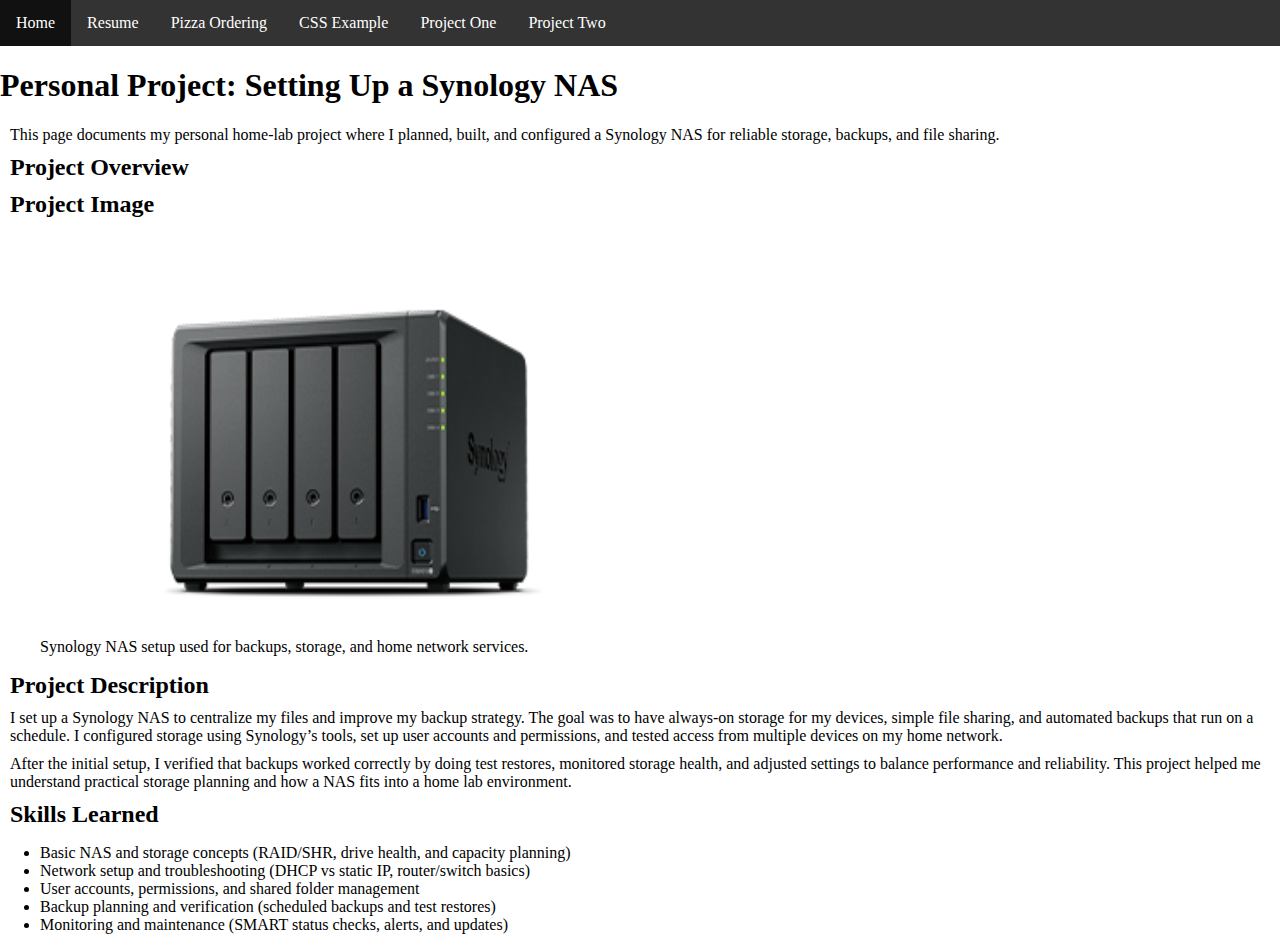
<file: projectTwo.html>
<!doctype html>
<html lang="en">

<head>
    <style>
        body {
            margin: 0;
            padding: 0;
        }

        h2,
        p {
            margin: 10px;
        }

        /* ONLY the navbar gets these styles */
        .navbar {
            list-style-type: none;
            margin: 0;
            padding: 0;
            overflow: hidden;
            background-color: #333333;
        }

        .navbar li {
            float: left;
        }

        .navbar li a {
            display: block;
            color: white;
            text-align: center;
            padding: 14px 16px;
            text-decoration: none;
        }

        .navbar li a:hover {
            background-color: #111111;
        }
    </style>
    <meta charset="utf-8">
    <meta name="viewport" content="width=device-width, initial-scale=1">
    <title>Synology NAS Setup Project</title>
</head>

<body>
    <ul class="navbar">
        <li><a href="index.html">Home</a></li>
        <li><a href="resume.html">Resume</a></li>
        <li><a href="PizzaOrdering.html">Pizza Ordering</a></li>
        <li><a href="cssExample.html">CSS Example</a></li>
        <li><a href="projectOne.html">Project One</a></li>
        <li><a href="projectTwo.html">Project Two</a></li>
    </ul>
    <header>
        <h1>Personal Project: Setting Up a Synology NAS</h1>
        <p>
            This page documents my personal home-lab project where I planned, built,
            and configured a Synology NAS for reliable storage, backups, and file
            sharing.
        </p>
    </header>

    <main>
        <article>
            <h2>Project Overview</h2>
            <section aria-labelledby="project-image">
                <h2 id="project-image">Project Image</h2>

                <figure>
                    <img src="synology.png"
                        alt="A Synology NAS on a desk with ethernet connected and drive bays installed" width="600"
                        height="400">
                    <figcaption>
                        Synology NAS setup used for backups, storage, and home network
                        services.
                    </figcaption>
                </figure>
            </section>

            <section aria-labelledby="description">
                <h2 id="description">Project Description</h2>
                <p>
                    I set up a Synology NAS to centralize my files and improve my backup
                    strategy. The goal was to have always-on storage for my devices,
                    simple file sharing, and automated backups that run on a schedule. I
                    configured storage using Synology’s tools, set up user accounts and
                    permissions, and tested access from multiple devices on my home
                    network.
                </p>
                <p>
                    After the initial setup, I verified that backups worked correctly by
                    doing test restores, monitored storage health, and adjusted settings
                    to balance performance and reliability. This project helped me
                    understand practical storage planning and how a NAS fits into a home
                    lab environment.
                </p>
            </section>

            <section aria-labelledby="skills">
                <h2 id="skills">Skills Learned</h2>
                <ul>
                    <li>
                        Basic NAS and storage concepts (RAID/SHR, drive health, and
                        capacity planning)
                    </li>
                    <li>
                        Network setup and troubleshooting (DHCP vs static IP,
                        router/switch basics)
                    </li>
                    <li>User accounts, permissions, and shared folder management</li>
                    <li>
                        Backup planning and verification (scheduled backups and test
                        restores)
                    </li>
                    <li>
                        Monitoring and maintenance (SMART status checks, alerts, and
                        updates)
                    </li>
                </ul>
            </section>
        </article>
    </main>

</body>

</html>
</file>
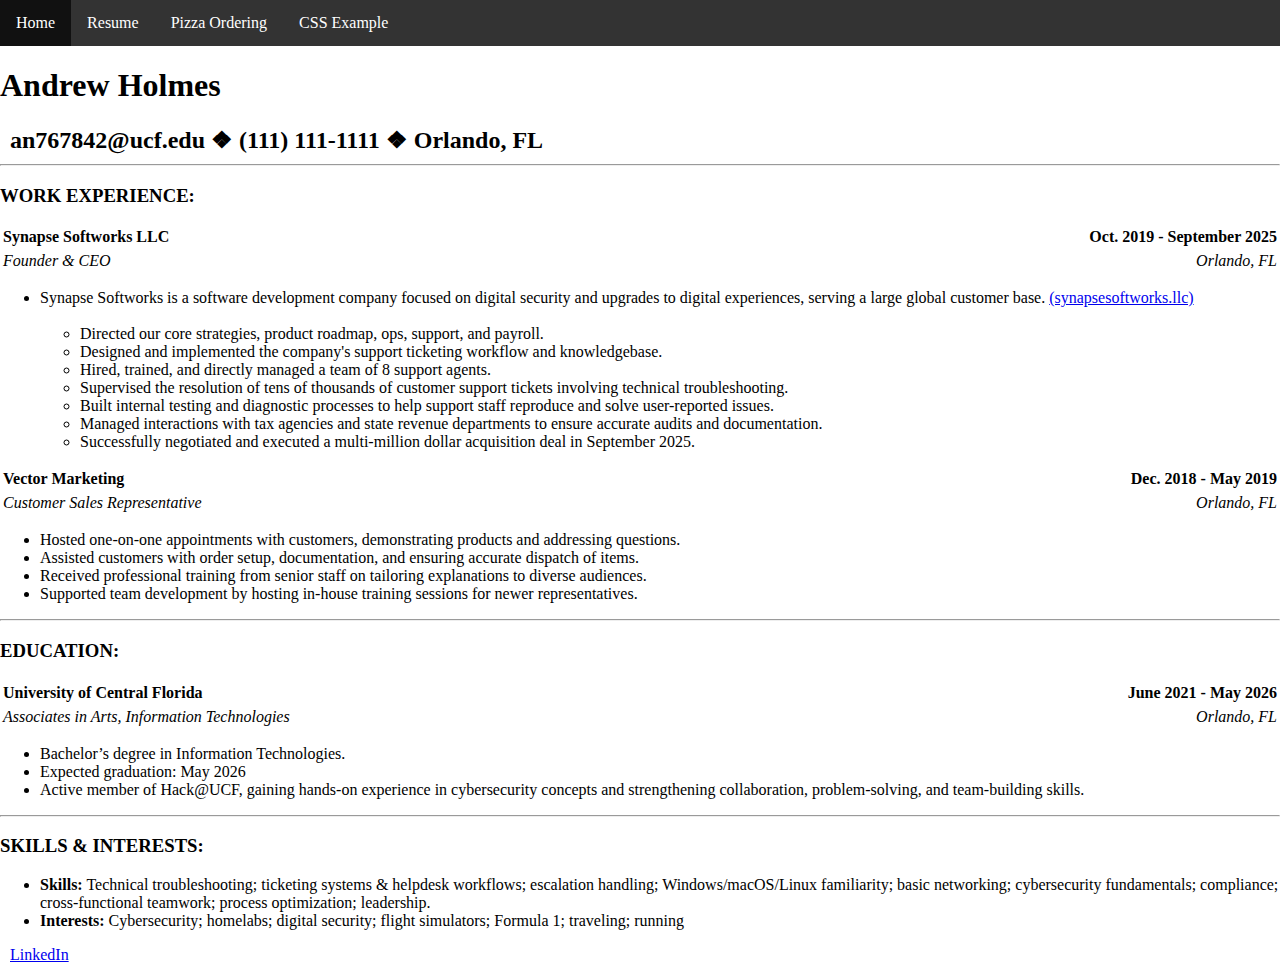
<file: resume.html>
<!DOCTYPE html>
<html lang="en">
  <head>
    <meta charset="utf-8">
    <meta name="viewport" content="width=device-width, initial-scale=1">

    <title>Andrew Holmes' Resume</title>

    <style>
      body {
        margin: 0;
        padding: 0;
      }

      h2, p {
        margin: 10px;
      }

      /* ONLY the navbar gets these styles */
      .navbar {
        list-style-type: none;
        margin: 0;
        padding: 0;
        overflow: hidden;
        background-color: #333333;
      }

      .navbar li {
        float: left;
      }

      .navbar li a {
        display: block;
        color: white;
        text-align: center;
        padding: 14px 16px;
        text-decoration: none;
      }

      .navbar li a:hover {
        background-color: #111111;
      }
    </style>
  </head>

  <body>
    <ul class="navbar">
      <li><a href="index.html">Home</a></li>
      <li><a href="resume.html">Resume</a></li>
      <li><a href="PizzaOrdering.html">Pizza Ordering</a></li>
      <li><a href="cssExample.html">CSS Example</a></li>
    </ul>

    <h1>Andrew Holmes</h1>
    <h2>
      an767842@ucf.edu ❖ (111) 111-1111 ❖ Orlando, FL
    </h2>

    <hr>

    <h3>WORK EXPERIENCE:</h3>

    <table style="width: 100%;">
      <tr>
        <td style="text-align: left;"><strong>Synapse Softworks LLC</strong></td>
        <td style="text-align: right;"><strong>Oct. 2019 - September 2025</strong></td>
      </tr>
    </table>

    <table style="width: 100%;">
      <tr>
        <td style="text-align: left;"><em>Founder &amp; CEO</em></td>
        <td style="text-align: right;"><em>Orlando, FL</em></td>
      </tr>
    </table>

    <ul>
      <li>
        Synapse Softworks is a software development company focused on digital security and upgrades to digital
        experiences, serving a large global customer base.
        <a href="https://synapsesoftworks.llc/">(synapsesoftworks.llc)</a>

        <br><br>

        <ul>
          <li>Directed our core strategies, product roadmap, ops, support, and payroll.</li>
          <li>Designed and implemented the company's support ticketing workflow and knowledgebase.</li>
          <li>Hired, trained, and directly managed a team of 8 support agents.</li>
          <li>Supervised the resolution of tens of thousands of customer support tickets involving technical troubleshooting.</li>
          <li>Built internal testing and diagnostic processes to help support staff reproduce and solve user-reported issues.</li>
          <li>Managed interactions with tax agencies and state revenue departments to ensure accurate audits and documentation.</li>
          <li>Successfully negotiated and executed a multi-million dollar acquisition deal in September 2025.</li>
        </ul>
      </li>
    </ul>

    <table style="width: 100%;">
      <tr>
        <td style="text-align: left;"><strong>Vector Marketing</strong></td>
        <td style="text-align: right;"><strong>Dec. 2018 - May 2019</strong></td>
      </tr>
    </table>

    <table style="width: 100%;">
      <tr>
        <td style="text-align: left;"><em>Customer Sales Representative</em></td>
        <td style="text-align: right;"><em>Orlando, FL</em></td>
      </tr>
    </table>

    <ul>
      <li>Hosted one-on-one appointments with customers, demonstrating products and addressing questions.</li>
      <li>Assisted customers with order setup, documentation, and ensuring accurate dispatch of items.</li>
      <li>Received professional training from senior staff on tailoring explanations to diverse audiences.</li>
      <li>Supported team development by hosting in-house training sessions for newer representatives.</li>
    </ul>

    <hr>

    <h3>EDUCATION:</h3>

    <table style="width: 100%;">
      <tr>
        <td style="text-align: left;"><strong>University of Central Florida</strong></td>
        <td style="text-align: right;"><strong>June 2021 - May 2026</strong></td>
      </tr>
    </table>

    <table style="width: 100%;">
      <tr>
        <td style="text-align: left;"><em>Associates in Arts, Information Technologies</em></td>
        <td style="text-align: right;"><em>Orlando, FL</em></td>
      </tr>
    </table>

    <ul>
      <li>Bachelor’s degree in Information Technologies.</li>
      <li>Expected graduation: May 2026</li>
      <li>
        Active member of Hack@UCF, gaining hands-on experience in cybersecurity concepts and strengthening
        collaboration, problem-solving, and team-building skills.
      </li>
    </ul>

    <hr>

    <h3>SKILLS & INTERESTS:</h3>

    <ul>
      <li>
        <strong>Skills:</strong>
        Technical troubleshooting; ticketing systems &amp; helpdesk workflows; escalation handling;
        Windows/macOS/Linux familiarity; basic networking; cybersecurity fundamentals; compliance;
        cross-functional teamwork; process optimization; leadership.
      </li>
      <li>
        <strong>Interests:</strong>
        Cybersecurity; homelabs; digital security; flight simulators; Formula 1; traveling; running
      </li>
    </ul>

    <p>
      <a href="https://www.linkedin.com/in/andrew-holmesii/">LinkedIn</a>
    </p>
  </body>
</html>
</file>
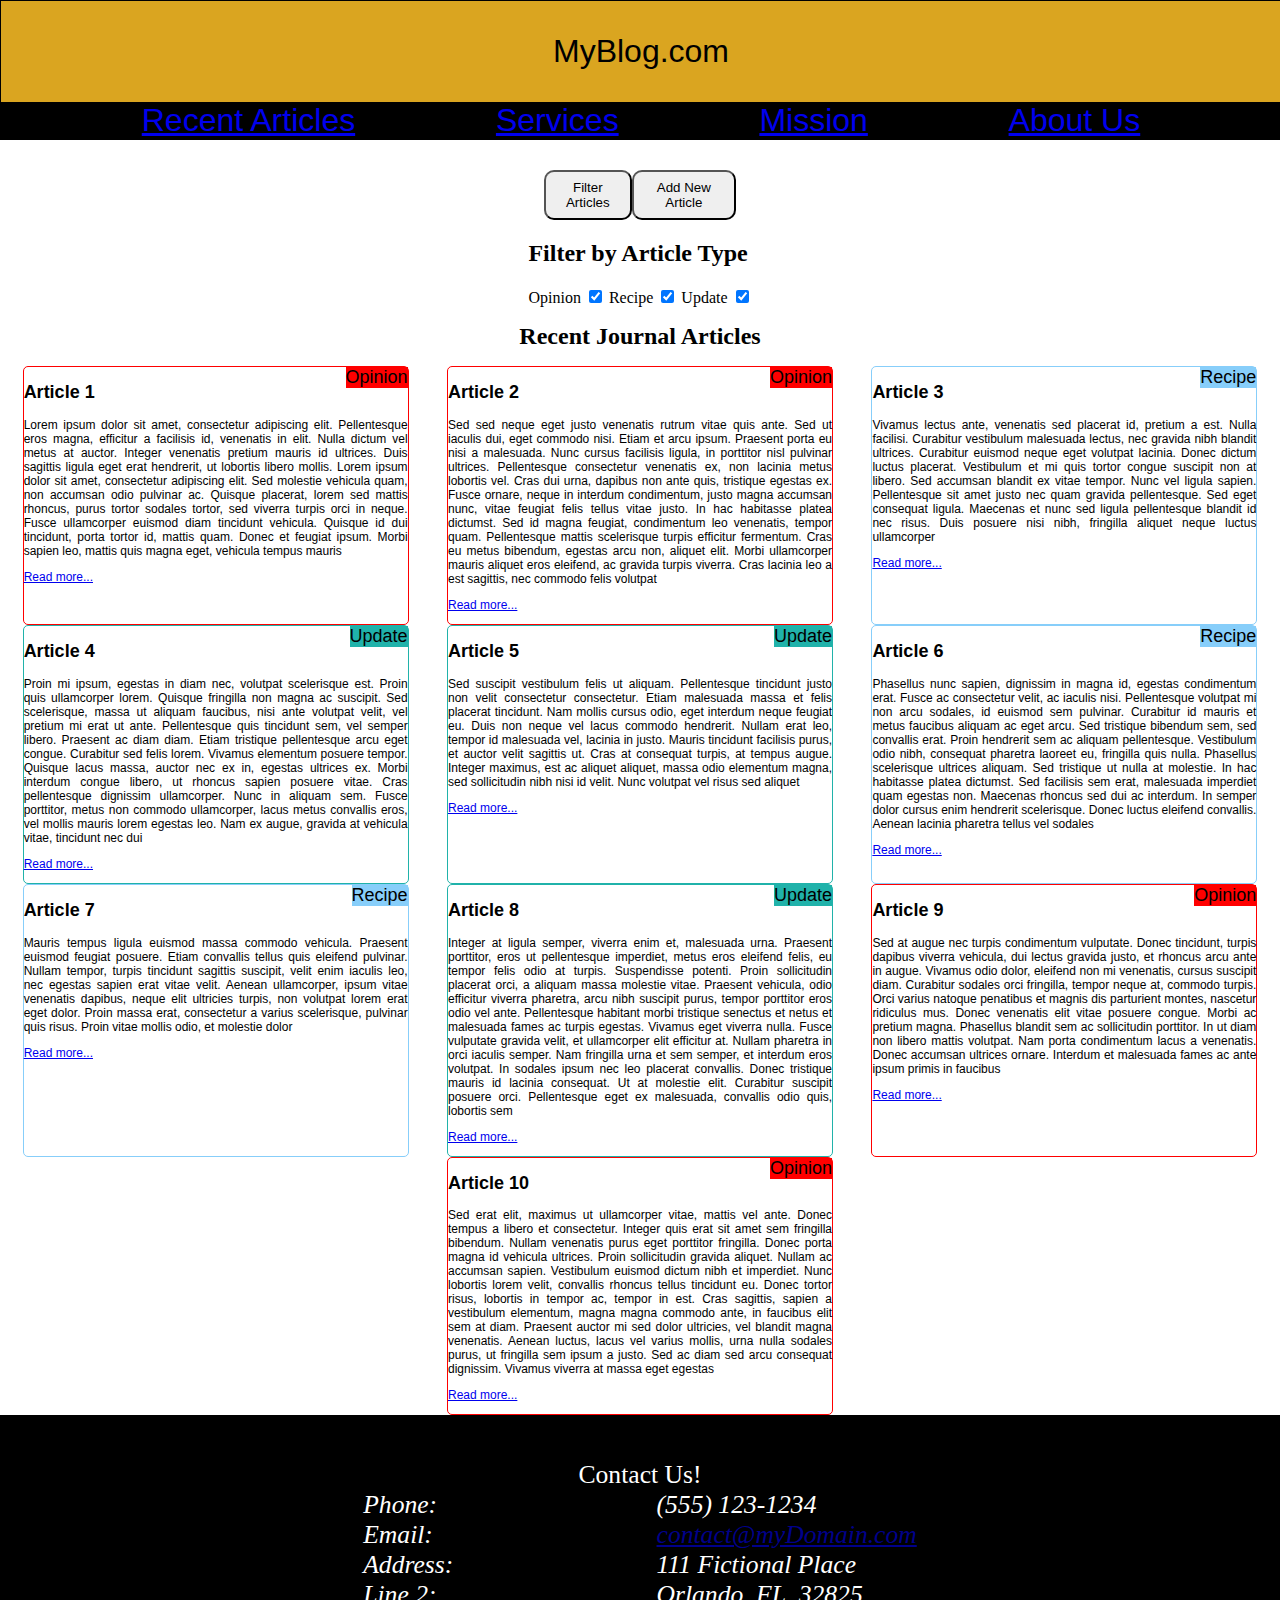
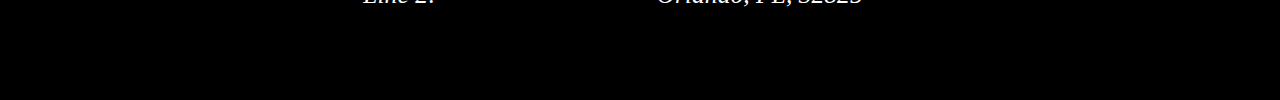
<file: Week5/filterArticles.html>
<!DOCTYPE html>
<html lang="en">
    <head>
        <title>Recent Journal Articles</title>
        <link rel="stylesheet" href="filterArticles.css">
        <meta name="viewport" content="width=device-width, initial-scale=1.0">
		<script src="filterArticles.js" defer></script>
    </head>

    <body>

        <header>
            <p>MyBlog.com</p>

            <nav>
                <a href="recent.html">Recent Articles</a>
                <a href="services.html">Services</a>
                <a href="mission.html">Mission</a>
                <a href="about.html">About Us</a>
            </nav>
        </header>

        <main>

            <div id="showArea">

                <div id="toggleButtons">
                    <button onclick="showFilter()" id="filterButton" type="button">Filter Articles</button>
                    <button onclick="showAddNew()" id="addButton" type="button">Add New Article</button>
                </div>


                <form id="newContent">
                    <h2 class="formRow">Add New Article</h2>

                    <div class="formRow">
                        <label for="inputHeader">Title: </label>
                        <input id="inputHeader" name="inputHeader" type="text">
                    </div>
                    
                    <div class="formRow">
                            <label>Type:</label>
                            <input name="articleType" id="opinionRadio" type="radio"> <label for="opinionRadio">Opinion</label>
                            <input name="articleType" id="recipeRadio" type="radio"> <label for="recipeRadio">Recipe</label>
                            <input name="articleType" id="lifeRadio" type="radio"> <label for="lifeRadio">Life Update</label>
                    </div>

                    <div class="formRow">
                        <label for="inputArticle">Text:</label>
                        <textarea id="inputArticle" name="inputArticle"></textarea>
                    </div>

                    <div class="formRow">
                        <button onclick="addNewArticle()" type="button">Add New Article</button>
                    </div>
                </form>

                <form id="filterContent">
                    <h2>Filter by Article Type</h2>
                    <label for="opinionCheckbox">Opinion</label>
                    <input onclick="filterArticles()" id="opinionCheckbox" type="checkbox" checked>
                    <label for="recipeCheckbox">Recipe</label>
                    <input onclick="filterArticles()" id="recipeCheckbox" type="checkbox" checked>
                    <label for="updateCheckbox">Update</label>
                    <input onclick="filterArticles()" id="updateCheckbox" type="checkbox" checked>
                </form>
            </div>

            <h1>Recent Journal Articles</h1>

            <div id="articleList">
                <article class="opinion" id="a1">
                    <span class="marker">Opinion</span>
                    <h2>Article 1</h2>
                    <p>Lorem ipsum dolor sit amet, consectetur adipiscing elit. Pellentesque eros magna, efficitur a facilisis id, venenatis in elit. Nulla dictum vel metus at auctor. Integer venenatis pretium mauris id ultrices. Duis sagittis ligula eget erat hendrerit, ut lobortis libero mollis. Lorem ipsum dolor sit amet, consectetur adipiscing elit. Sed molestie vehicula quam, non accumsan odio pulvinar ac. Quisque placerat, lorem sed mattis rhoncus, purus tortor sodales tortor, sed viverra turpis orci in neque. Fusce ullamcorper euismod diam tincidunt vehicula. Quisque id dui tincidunt, porta tortor id, mattis quam. Donec et feugiat ipsum. Morbi sapien leo, mattis quis magna eget, vehicula tempus mauris</p>
                    <p><a href="moreDetails.html">Read more...</a></p>
                </article>

                <article class="opinion" id="a2">
                    <span class="marker">Opinion</span>
                    <h2>Article 2</h2>
                    <p>Sed sed neque eget justo venenatis rutrum vitae quis ante. Sed ut iaculis dui, eget commodo nisi. Etiam et arcu ipsum. Praesent porta eu nisi a malesuada. Nunc cursus facilisis ligula, in porttitor nisl pulvinar ultrices. Pellentesque consectetur venenatis ex, non lacinia metus lobortis vel. Cras dui urna, dapibus non ante quis, tristique egestas ex. Fusce ornare, neque in interdum condimentum, justo magna accumsan nunc, vitae feugiat felis tellus vitae justo. In hac habitasse platea dictumst. Sed id magna feugiat, condimentum leo venenatis, tempor quam. Pellentesque mattis scelerisque turpis efficitur fermentum. Cras eu metus bibendum, egestas arcu non, aliquet elit. Morbi ullamcorper mauris aliquet eros eleifend, ac gravida turpis viverra. Cras lacinia leo a est sagittis, nec commodo felis volutpat</p>
                    <p><a href="moreDetails.html">Read more...</a></p>
                </article>

                <article class="recipe" id="a3">
                    <span class="marker">Recipe</span>
                    <h2>Article 3</h2>
                    <p>Vivamus lectus ante, venenatis sed placerat id, pretium a est. Nulla facilisi. Curabitur vestibulum malesuada lectus, nec gravida nibh blandit ultrices. Curabitur euismod neque eget volutpat lacinia. Donec dictum luctus placerat. Vestibulum et mi quis tortor congue suscipit non at libero. Sed accumsan blandit ex vitae tempor. Nunc vel ligula sapien. Pellentesque sit amet justo nec quam gravida pellentesque. Sed eget consequat ligula. Maecenas et nunc sed ligula pellentesque blandit id nec risus. Duis posuere nisi nibh, fringilla aliquet neque luctus ullamcorper</p>
                    <p><a href="moreDetails.html">Read more...</a></p>
                </article>

                <article class="update" id="a4">
                    <span class="marker">Update</span>
                    <h2>Article 4</h2>
                    <p>Proin mi ipsum, egestas in diam nec, volutpat scelerisque est. Proin quis ullamcorper lorem. Quisque fringilla non magna ac suscipit. Sed scelerisque, massa ut aliquam faucibus, nisi ante volutpat velit, vel pretium mi erat ut ante. Pellentesque quis tincidunt sem, vel semper libero. Praesent ac diam diam. Etiam tristique pellentesque arcu eget congue. Curabitur sed felis lorem. Vivamus elementum posuere tempor. Quisque lacus massa, auctor nec ex in, egestas ultrices ex. Morbi interdum congue libero, ut rhoncus sapien posuere vitae. Cras pellentesque dignissim ullamcorper. Nunc in aliquam sem. Fusce porttitor, metus non commodo ullamcorper, lacus metus convallis eros, vel mollis mauris lorem egestas leo. Nam ex augue, gravida at vehicula vitae, tincidunt nec dui</p>
                    <p><a href="moreDetails.html">Read more...</a></p>
                </article>

                <article class="update" id="a5">
                    <span class="marker">Update</span>
                    <h2>Article 5</h2>
                    <p>Sed suscipit vestibulum felis ut aliquam. Pellentesque tincidunt justo non velit consectetur consectetur. Etiam malesuada massa et felis placerat tincidunt. Nam mollis cursus odio, eget interdum neque feugiat eu. Duis non neque vel lacus commodo hendrerit. Nullam erat leo, tempor id malesuada vel, lacinia in justo. Mauris tincidunt facilisis purus, et auctor velit sagittis ut. Cras at consequat turpis, at tempus augue. Integer maximus, est ac aliquet aliquet, massa odio elementum magna, sed sollicitudin nibh nisi id velit. Nunc volutpat vel risus sed aliquet</p>
                    <p><a href="moreDetails.html">Read more...</a></p>
                </article>

                <article class="recipe" id="a6">
                    <span class="marker">Recipe</span>
                    <h2>Article 6</h2>
                    <p>Phasellus nunc sapien, dignissim in magna id, egestas condimentum erat. Fusce ac consectetur velit, ac iaculis nisi. Pellentesque volutpat mi non arcu sodales, id euismod sem pulvinar. Curabitur id mauris et metus faucibus aliquam ac eget arcu. Sed tristique bibendum sem, sed convallis erat. Proin hendrerit sem ac aliquam pellentesque. Vestibulum odio nibh, consequat pharetra laoreet eu, fringilla quis nulla. Phasellus scelerisque ultrices aliquam. Sed tristique ut nulla at molestie. In hac habitasse platea dictumst. Sed facilisis sem erat, malesuada imperdiet quam egestas non. Maecenas rhoncus sed dui ac interdum. In semper dolor cursus enim hendrerit scelerisque. Donec luctus eleifend convallis. Aenean lacinia pharetra tellus vel sodales</p>
                    <p><a href="moreDetails.html">Read more...</a></p>
                </article>

                <article class="recipe" id="a7">
                    <span class="marker">Recipe</span>
                    <h2>Article 7</h2>
                    <p>Mauris tempus ligula euismod massa commodo vehicula. Praesent euismod feugiat posuere. Etiam convallis tellus quis eleifend pulvinar. Nullam tempor, turpis tincidunt sagittis suscipit, velit enim iaculis leo, nec egestas sapien erat vitae velit. Aenean ullamcorper, ipsum vitae venenatis dapibus, neque elit ultricies turpis, non volutpat lorem erat eget dolor. Proin massa erat, consectetur a varius scelerisque, pulvinar quis risus. Proin vitae mollis odio, et molestie dolor</p>
                    <p><a href="moreDetails.html">Read more...</a></p>
                </article>

                <article class="update" id="a8">
                    <span class="marker">Update</span>
                    <h2>Article 8</h2>
                    <p>Integer at ligula semper, viverra enim et, malesuada urna. Praesent porttitor, eros ut pellentesque imperdiet, metus eros eleifend felis, eu tempor felis odio at turpis. Suspendisse potenti. Proin sollicitudin placerat orci, a aliquam massa molestie vitae. Praesent vehicula, odio efficitur viverra pharetra, arcu nibh suscipit purus, tempor porttitor eros odio vel ante. Pellentesque habitant morbi tristique senectus et netus et malesuada fames ac turpis egestas. Vivamus eget viverra nulla. Fusce vulputate gravida velit, et ullamcorper elit efficitur at. Nullam pharetra in orci iaculis semper. Nam fringilla urna et sem semper, et interdum eros volutpat. In sodales ipsum nec leo placerat convallis. Donec tristique mauris id lacinia consequat. Ut at molestie elit. Curabitur suscipit posuere orci. Pellentesque eget ex malesuada, convallis odio quis, lobortis sem</p>
                    <p><a href="moreDetails.html">Read more...</a></p>
                </article>

                <article class="opinion" id="a9">
                    <span class="marker">Opinion</span>
                    <h2>Article 9</h2>
                    <p>Sed at augue nec turpis condimentum vulputate. Donec tincidunt, turpis dapibus viverra vehicula, dui lectus gravida justo, et rhoncus arcu ante in augue. Vivamus odio dolor, eleifend non mi venenatis, cursus suscipit diam. Curabitur sodales orci fringilla, tempor neque at, commodo turpis. Orci varius natoque penatibus et magnis dis parturient montes, nascetur ridiculus mus. Donec venenatis elit vitae posuere congue. Morbi ac pretium magna. Phasellus blandit sem ac sollicitudin porttitor. In ut diam non libero mattis volutpat. Nam porta condimentum lacus a venenatis. Donec accumsan ultrices ornare. Interdum et malesuada fames ac ante ipsum primis in faucibus</p>
                    <p><a href="moreDetails.html">Read more...</a></p>
                </article>

                <article class="opinion" id="a10">
                    <span class="marker">Opinion</span>
                    <h2>Article 10</h2>
                    <p>Sed erat elit, maximus ut ullamcorper vitae, mattis vel ante. Donec tempus a libero et consectetur. Integer quis erat sit amet sem fringilla bibendum. Nullam venenatis purus eget porttitor fringilla. Donec porta magna id vehicula ultrices. Proin sollicitudin gravida aliquet. Nullam ac accumsan sapien. Vestibulum euismod dictum nibh et imperdiet. Nunc lobortis lorem velit, convallis rhoncus tellus tincidunt eu. Donec tortor risus, lobortis in tempor ac, tempor in est. Cras sagittis, sapien a vestibulum elementum, magna magna commodo ante, in faucibus elit sem at diam. Praesent auctor mi sed dolor ultricies, vel blandit magna venenatis. Aenean luctus, lacus vel varius mollis, urna nulla sodales purus, ut fringilla sem ipsum a justo. Sed ac diam sed arcu consequat dignissim. Vivamus viverra at massa eget egestas</p>
                    <p><a href="moreDetails.html">Read more...</a></p>
                </article>
            </div>

            <footer>
                <p>Contact Us!</p>
                <address>
                    <div>
                        <span>Phone:</span> <span>(555) 123-1234</span>
                        <span>Email:</span><span><a href="">contact@myDomain.com</a></span>
                        <span>Address:</span> <span>111 Fictional Place</span>
                        <span>Line 2:</span> <span>Orlando, FL, 32825</span>
                    </div>
                </address>
            </footer>
        </main>
    </body>
</html>
</file>
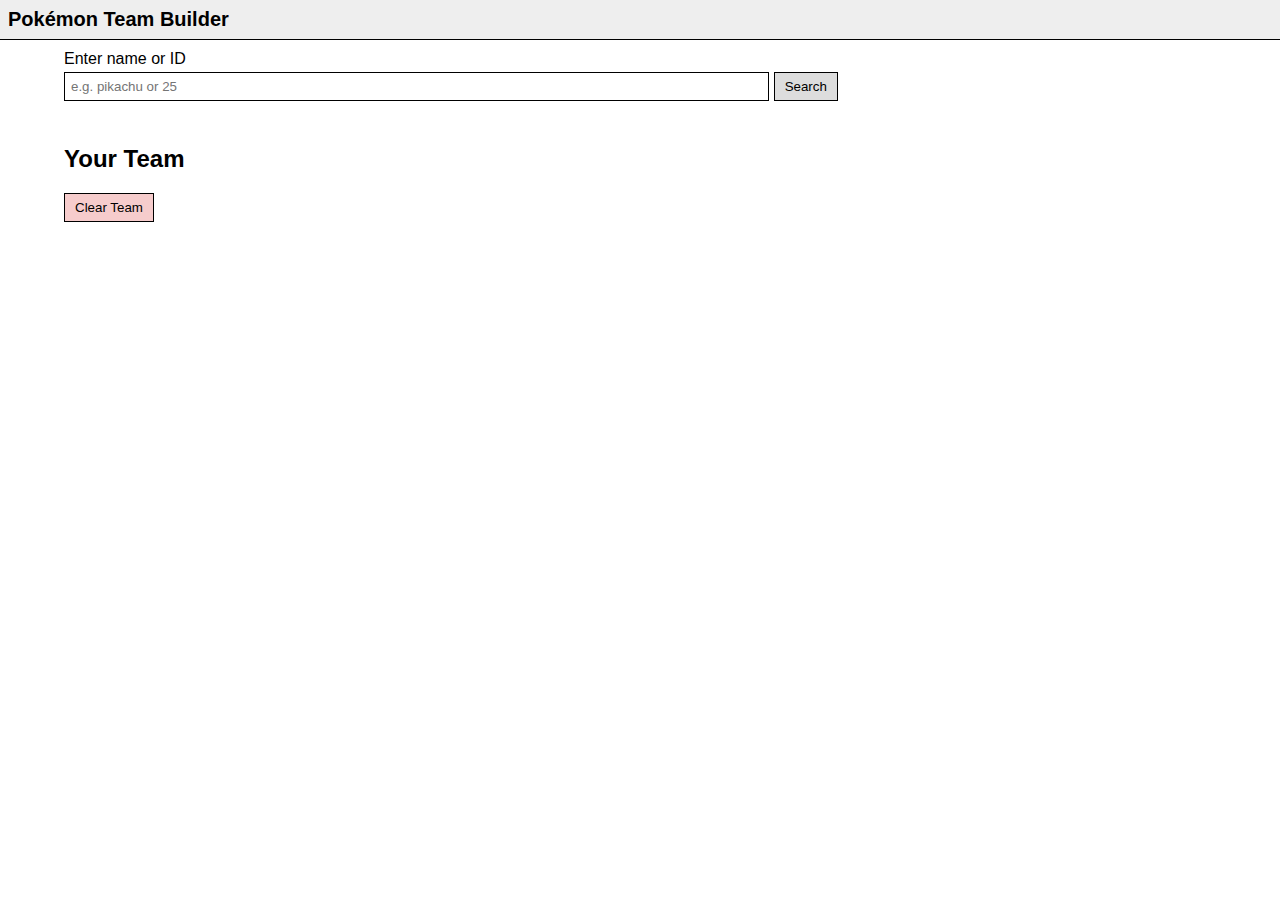
<file: Week6/pokemon.html>
<!DOCTYPE html>
<html lang="en">
  <head>
    <meta charset="utf-8">
    <meta name="viewport" content="width=device-width, initial-scale=1">
    <title>Week 6 – Pokémon Team Builder</title>
    <link rel="stylesheet" href="pokemon.css">
    <script src="pokemon.js" defer></script>
  </head>
  <body>
    <header class="site-header">
      <h1>Pokémon Team Builder</h1>
    </header>

    <main class="container">
      <section class="search">
        <form id="searchForm">
          <label for="pokeInput">Enter name or ID</label>
          <input id="pokeInput" name="q" type="text" placeholder="e.g. pikachu or 25" required>
          <button type="submit">Search</button>
        </form>
      </section>

      <section id="result" class="result" aria-live="polite">
        <div class="card hidden" id="pokemonCard">
          <div class="media">
            <img id="pokemonImg" alt="Pokémon artwork" width="150" height="150">
          </div>
          <div class="details">
            <h2 id="pokemonName"></h2>
            <p class="meta"><span id="pokemonId"></span> · <span id="pokemonTypes"></span></p>
            <div class="audio">
              <audio id="pokemonAudio" preload="none"></audio>
              <button id="playCryBtn" type="button">Play Sound</button>
            </div>
            <div class="moves">
              <h3>Choose 4 Moves</h3>
              <div class="move-grid">
                <select id="move1"></select>
                <select id="move2"></select>
                <select id="move3"></select>
                <select id="move4"></select>
              </div>
            </div>
            <div class="actions">
              <button id="addToTeamBtn" type="button">Add to Team</button>
            </div>
          </div>
        </div>
        <p id="status" class="status"></p>
      </section>

      <section class="team">
        <h2>Your Team</h2>
        <div id="teamList" class="team-list"></div>
        <div class="team-actions">
          <button id="clearTeamBtn" type="button">Clear Team</button>
        </div>
      </section>
    </main>
  </body>
  </html>
</file>
<file: filterBlog.css>
article > p:first-of-type::first-letter {
    font-family: "Times New Roman", Times, serif;
    font-size: 36px;
  }
  a[href*="google.com"]::after {
    content: "";
    display: inline-block;
    width: 0.9em;
    height: 0.9em;
    margin-left: 0.35em;
    background: url('arrow.png') no-repeat center center / contain;
    vertical-align: middle;
  }
  article {
    color: #aaa;
    transition: color 2s ease, transform 2s ease;
    transform-origin: center top;
  }
  
  article:hover {
    color: #222;
    transform: scale(1.02);
  }
  #menuItems {
    position: fixed;
    top: 0;
    left: 0;
    height: 100vh;
    width: 240px;
    box-sizing: border-box;
    padding: 16px;
    background: #8a2be2;
    border-right: 4px solid #ff1493;
    display: flex;
    flex-direction: column;
    gap: 8px;
  }
  
  #menuItems button,
  #menuItems a.nav-btn {
    display: block;
    width: 100%;
    padding: 8px 10px;
    background: #f2f2f2;
    color: #111;
    border: 1px solid #999;
    border-radius: 0;
    cursor: pointer;
    text-align: left;
    transition: background-color 150ms ease;
    text-decoration: none;
  }
  
  #menuItems button:hover,
  #menuItems a.nav-btn:hover {
    background: #c2d7ff;
  }
  #jumpMenu {
    list-style: none;
    margin: 0;
    padding: 0 0 0 8px;
    overflow: hidden;
    max-height: 0;
    opacity: 0;
    transition: max-height 300ms ease, opacity 200ms ease;
  }
  #recentArticles:hover + #jumpMenu,
  #jumpMenu:hover {
    max-height: 400px;
    opacity: 1;
  }
  
  #jumpMenu li a {
    display: block;
    padding: 8px 10px;
    margin: 4px 0;
    border-radius: 0;
    color: #111;
    text-decoration: none;
    background: #f2f2f2;
    border: 1px solid #999;
    transition: background-color 150ms ease, color 150ms ease;
  }
  
  #jumpMenu li a:hover {
    background: #c8e6c9;
    color: #000;
  }
  main {
    margin-left: 260px;
    padding: 16px;
    padding-top: 72px;
  }
  header {
    position: fixed;
    top: 0;
    left: 240px;
    right: 0;
    height: 56px;
    background: #2e7d32;
    display: flex;
    align-items: center;
    z-index: 10;
  }
  
  header p {
    margin: 0;
    padding-left: 12px;
    font-weight: 400;
    color: #ffffff;
  }
  #contactBox {
    position: fixed;
    right: 10px;
    bottom: 10px;
    background: #fff;
    border: 2px solid #000;
    padding: 12px 16px;
    color: #000;
    text-decoration: none;
    z-index: 1100;
  }
  
  #contactBox:hover {
    background: #f0fff0;
  }
  footer#contact {
    margin-top: 24px;
    padding: 16px;
    background: #f5f5f5;
    border-top: 1px solid #ccc;
  }
  
  footer#contact h2 {
    margin: 0 0 8px 0;
    font-size: 18px;
  }
  
  footer#contact address {
    font-style: normal;
  }
  
  footer#contact address p {
    margin: 4px 0;
  }
  
  footer#contact a {
    color: #0b57d0;
    text-decoration: underline;
  }
</file>
<file: css.css>
html {
  scroll-padding-top: 100px;
}

body {
  margin: 0;
  font-family: Arial, Helvetica, sans-serif;
  line-height: 1.4;
  color: #000;
  background: #fff;
}


header {
  position: fixed;
  top: 0;
  left: 0;
  right: 0;
  height: 90px; 
  display: flex;
  flex-direction: column; 
  align-items: center;
  justify-content: center;
  padding: 6px 12px;
  background: #fff;
  border-bottom: 1px solid #ccc;
  z-index: 1000;
}

header > p {
  margin: 0 0 4px 0;
  font-weight: bold;
  font-size: 18px;
}

header nav button {
  margin: 0 6px;
  padding: 12px 16px; 
  font-size: 14px;   
  border-radius: 0;  
}


#jumpMenu {
  position: fixed;
  top: 90px; 
  left: 0;
  bottom: 0;
  width: 150px; 
  padding: 8px;
  box-sizing: border-box; 
  background: #eee;
  border-right: 1px solid #ccc;
  overflow-y: auto;
}

#jumpMenu h2 {
  margin: 6px 4px 10px 4px;
  font-size: 14px;
}

#jumpMenu a {
  display: block;
  padding: 4px 6px;
  color: #000;
  text-decoration: underline;
}


main {
  margin-top: 90px;
  margin-left: 180px;
  padding: 12px;
}


#container {
  column-count: 3;
  column-gap: 1.5rem;
}


article {
  break-inside: avoid;
  -webkit-column-break-inside: avoid;
  -moz-column-break-inside: avoid;
  margin: 0 0 16px 0;
}

article h2 {
  margin: 0 0 6px 0;
}

article p {
  margin: 0 0 10px 0;
}


article,
article h2 {
  scroll-margin-top: 70px;
}


#thanks {
  position: fixed;
  right: 10px;
  bottom: 10px;
  background: #fff;
  border: 2px solid #000; 
  padding: 14px 18px; 
  font-size: 16px;    
  z-index: 1100;
}


h1 {
  margin: 8px 0 16px 0;
}


@media (max-width: 1200px) {
  #container { column-count: 2; }
}

@media (max-width: 800px) {
  #container { column-count: 1; }
}
</file>
<file: Week5/filterArticles.css>
#showArea
{
    display: flex;
    flex-direction: column;
    width: 75%;
    margin: auto;
    margin-top: 30px;
}

#toggleButtons
{
    margin: auto;
    display: flex;
    width: 20%;
    justify-content: space-evenly;
}

#toggleButtons > *
{
    height: 50px;
    border-radius: 10px;
}

form#newContent{
    display: none;
    flex-direction: column;
    margin: auto;
    width: 75%;
    align-items: center;
}

form#filterContent{
    display: block;
    margin: auto;
}

.formRow
{
    width: 400px;
    font-size: 1.3em;
}

article.opinion{
    border: 1px solid red;
}

article.recipe{
    border: 1px solid lightskyblue;
}

article.update{
    border: 1px solid lightseagreen;
}

.marker
{
    float:right;
    font-size: 1.5em;
}

.date
{
    float:left;
    font-size: 1.5em;
}


.opinion .marker
{
    background-color: red;
}

.recipe .marker
{
    background-color: lightskyblue;
}

.update .marker
{
    background-color: lightseagreen;
}




body{
    padding: 0;
    margin: 0;
    width: 100%;
}

main{
    width: 100%;
}

main h1
{
    text-align: center;
    font-size: clamp(12px, 4vw, 24px);
}


header{
    background-color: goldenrod;
    text-align: center;
    position: sticky;
    top: 0px;
    font-size: 2.5vw;
    width: 100%;
    margin: 0;
    border: 1px solid black;
    font-family: 'Trebuchet MS', 'Lucida Sans Unicode', 'Lucida Grande', 'Lucida Sans', Arial, sans-serif;
}

main > div#articleList
{
    display:flex;
    flex-wrap: wrap;
    align-items: stretch;
    justify-content: center;
    font-family:'Lucida Sans', 'Lucida Sans Regular', 'Lucida Grande', 'Lucida Sans Unicode', Geneva, Verdana, sans-serif
}

article{
    width: 30%;
    margin-left:1.5%;
    margin-right: 1.5%;
    text-align: justify;
    font-size: clamp(8px, 1.5vw, 12px);
    border-radius: 5px;
}



footer
{
    padding-top: 5vh;
    font-size: 2vw;
    padding-bottom: 10vh;
    color: white;
    background-color: black;
}

a:visited
{
    color: darkblue;
}

footer p{
    text-align: center;
    margin: auto;
    width: 50%;
    
}

address > div
{
    display: grid;
    grid-template-columns: auto auto;
    justify-content: space-evenly;
    width: 75%;
    margin: auto;
}

nav{
    display: flex;
    flex-wrap: nowrap;
    width: 100%;
    margin: 0;
    padding: 0;
    justify-content: space-evenly;
    background-color: black;
}

nav button
{
    color:white;
    background-color: blue;
    text-decoration: none;
    font-size: 1.5vw;
    display: inline;
    width: 20%;
    padding: 1vw 0vw;
    text-wrap-mode: nowrap;
}

nav button:hover{
    background-color:darkgoldenrod;
}

nav button:active{
    background-color: gold;
}





@media screen and (max-width: 600px) {
    article{
        width: 75%;
        margin: auto;
    }
}

@media screen and (max-width: 1000px){

    main{
        width: 100%;
    }

    header{
        width: 100%;
    }
}
</file>
<file: Week6/pokemon.css>
body {
  margin: 0;
  font-family: Arial, Helvetica, sans-serif;
  background: #fff;
  color: #000;
}

.site-header {
  padding: 8px;
  border-bottom: 1px solid #000;
  background: #eee;
}
.site-header h1 { margin: 0; font-size: 20px; }

.container { width: 90%; margin: 0 auto; padding: 10px 0; }

.search label { display: block; margin-bottom: 4px; }
.search input { width: 60%; padding: 6px; border: 1px solid #000; }
.search button { padding: 6px 10px; border: 1px solid #000; background: #ddd; cursor: pointer; }

.status { color: #555; min-height: 18px; margin-top: 6px; }

.card { border: 1px solid #000; padding: 8px; background: #f7f7f7; }
.card.hidden { display: none; }
.media { text-align: center; }
.media img { width: 150px; height: 150px; border: 1px solid #000; background: #fff; }
.details h2 { margin: 8px 0 4px 0; font-size: 18px; }
.details .meta { margin: 0 0 8px 0; color: #333; font-size: 12px; }
.audio { margin: 8px 0; }
.audio button { border: 1px solid #000; background: #ddd; padding: 4px 8px; cursor: pointer; }

.moves h3 { margin: 8px 0; font-size: 14px; }
.move-grid { display: block; }
.move-grid select { display: block; width: 100%; margin: 4px 0; padding: 6px; border: 1px solid #000; background: #fff; }

.actions { margin-top: 8px; }
.actions button { border: 1px solid #000; background: #d9f5d9; padding: 6px 10px; cursor: pointer; }

.team { margin-top: 14px; }
.team-list { display: block; }
.team-card { border: 1px solid #000; padding: 8px; background: #f7f7f7; margin-bottom: 8px; }
.team-card header { overflow: hidden; }
.team-card img { width: 56px; height: 56px; border: 1px solid #000; background: #fff; float: left; margin-right: 8px; }
.team-card h4 { margin: 0; font-size: 16px; }
.team-card .types { font-size: 12px; color: #333; }
.team-card ul { margin: 6px 0 0 18px; padding: 0; }

.team-actions { margin-top: 8px; }
.team-actions button { border: 1px solid #000; background: #f6cccc; padding: 6px 10px; cursor: pointer; }
</file>
